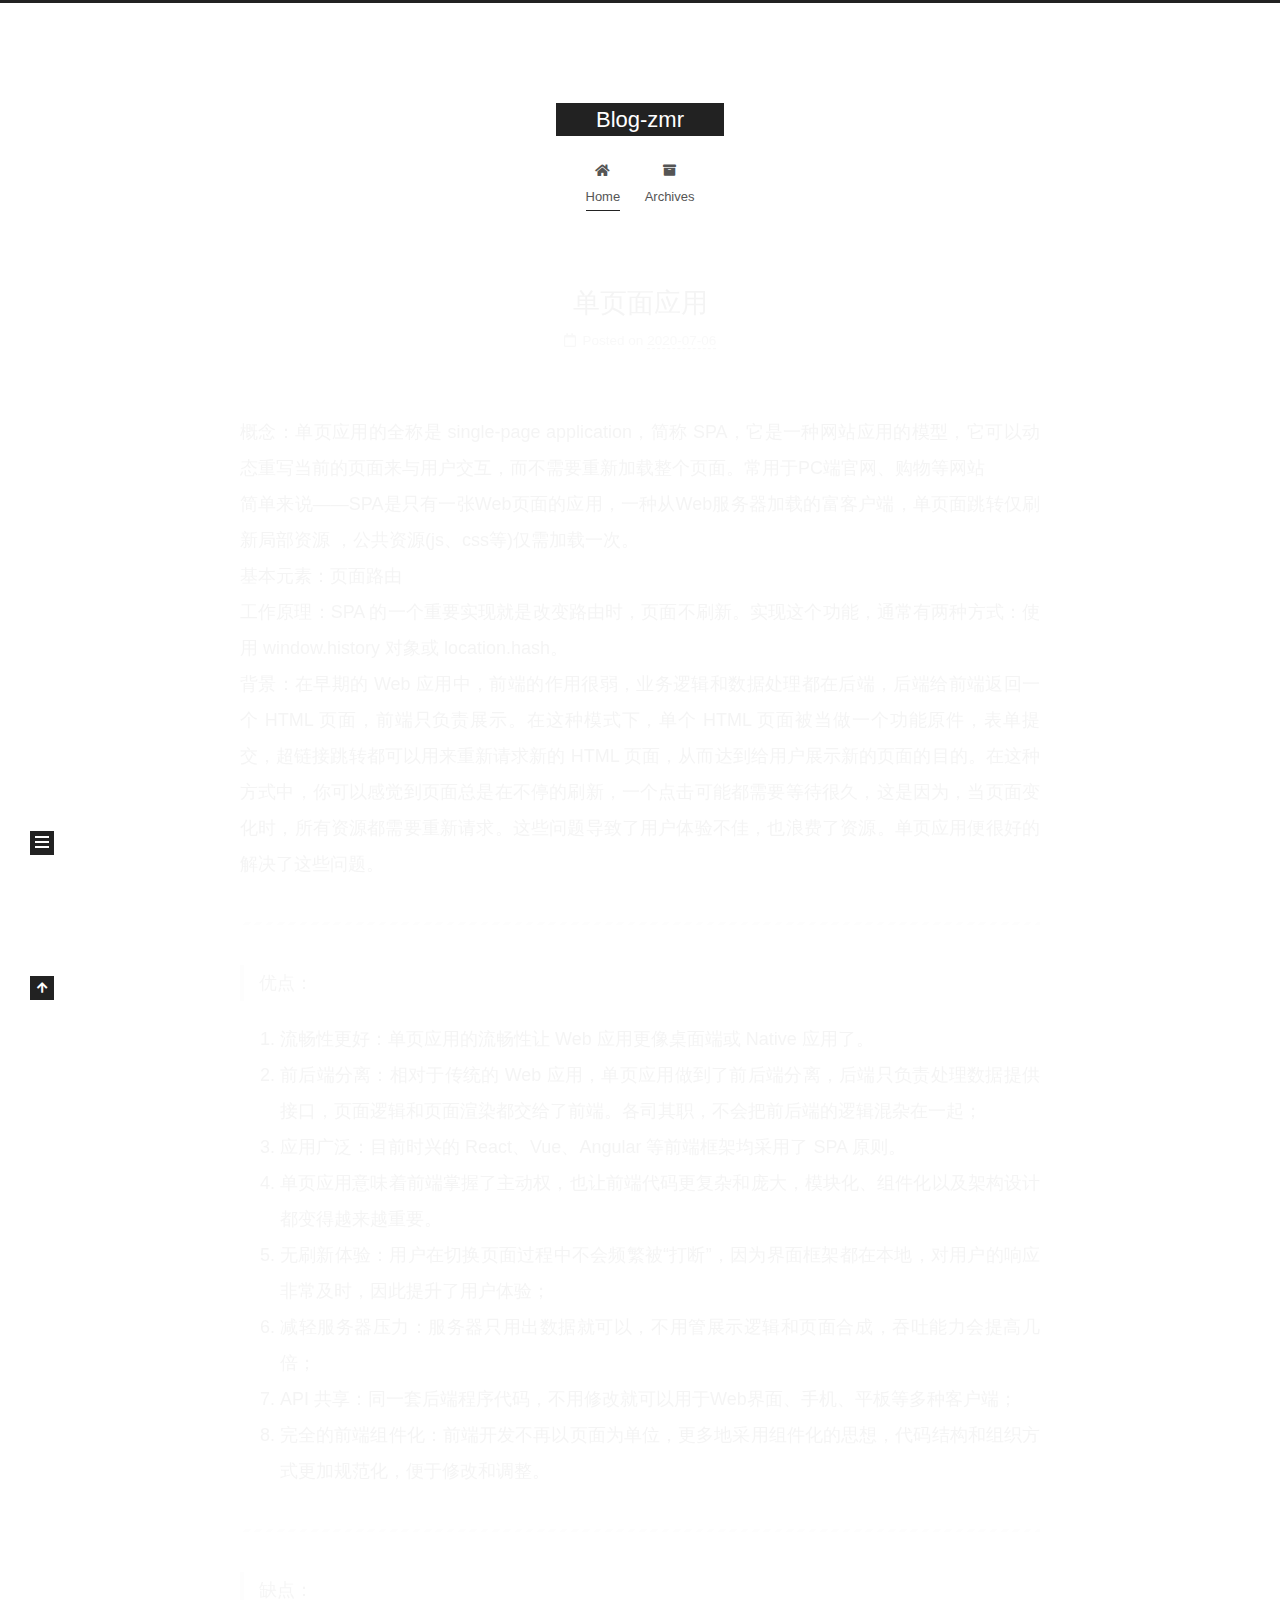
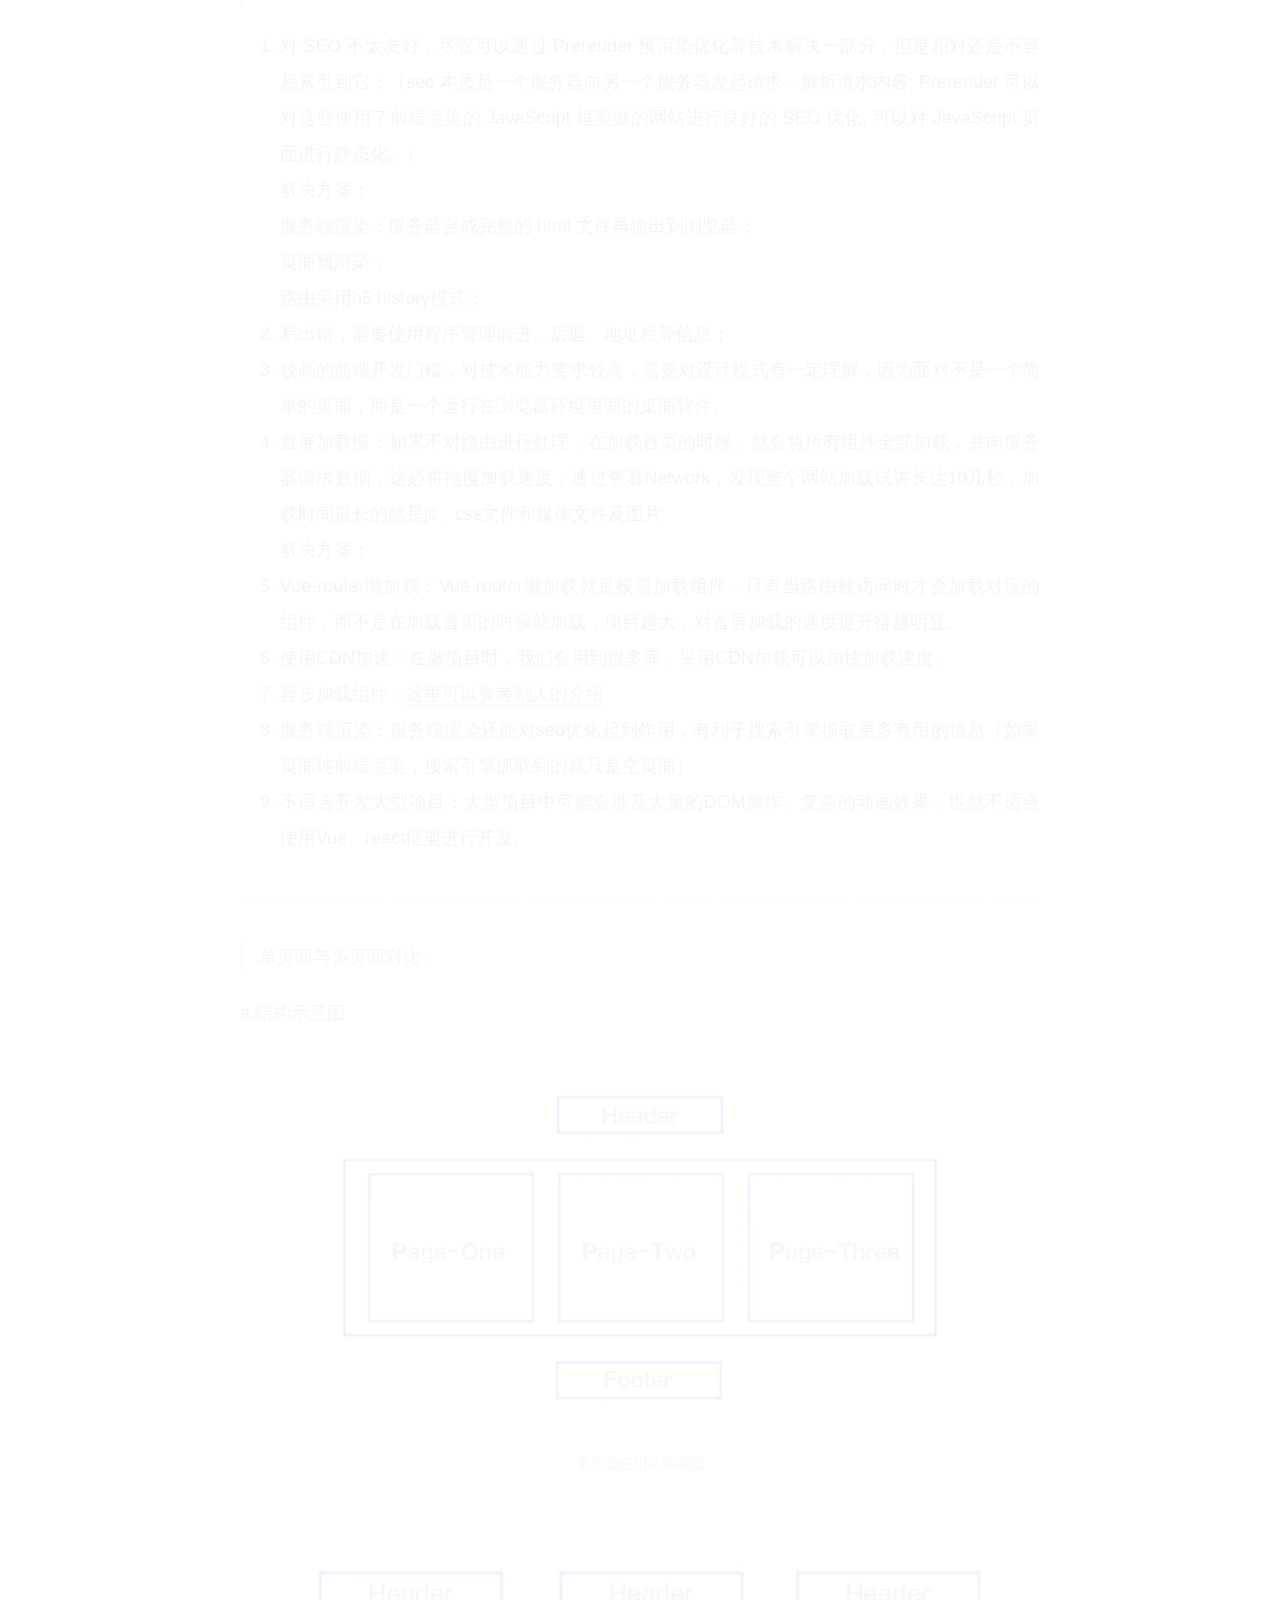
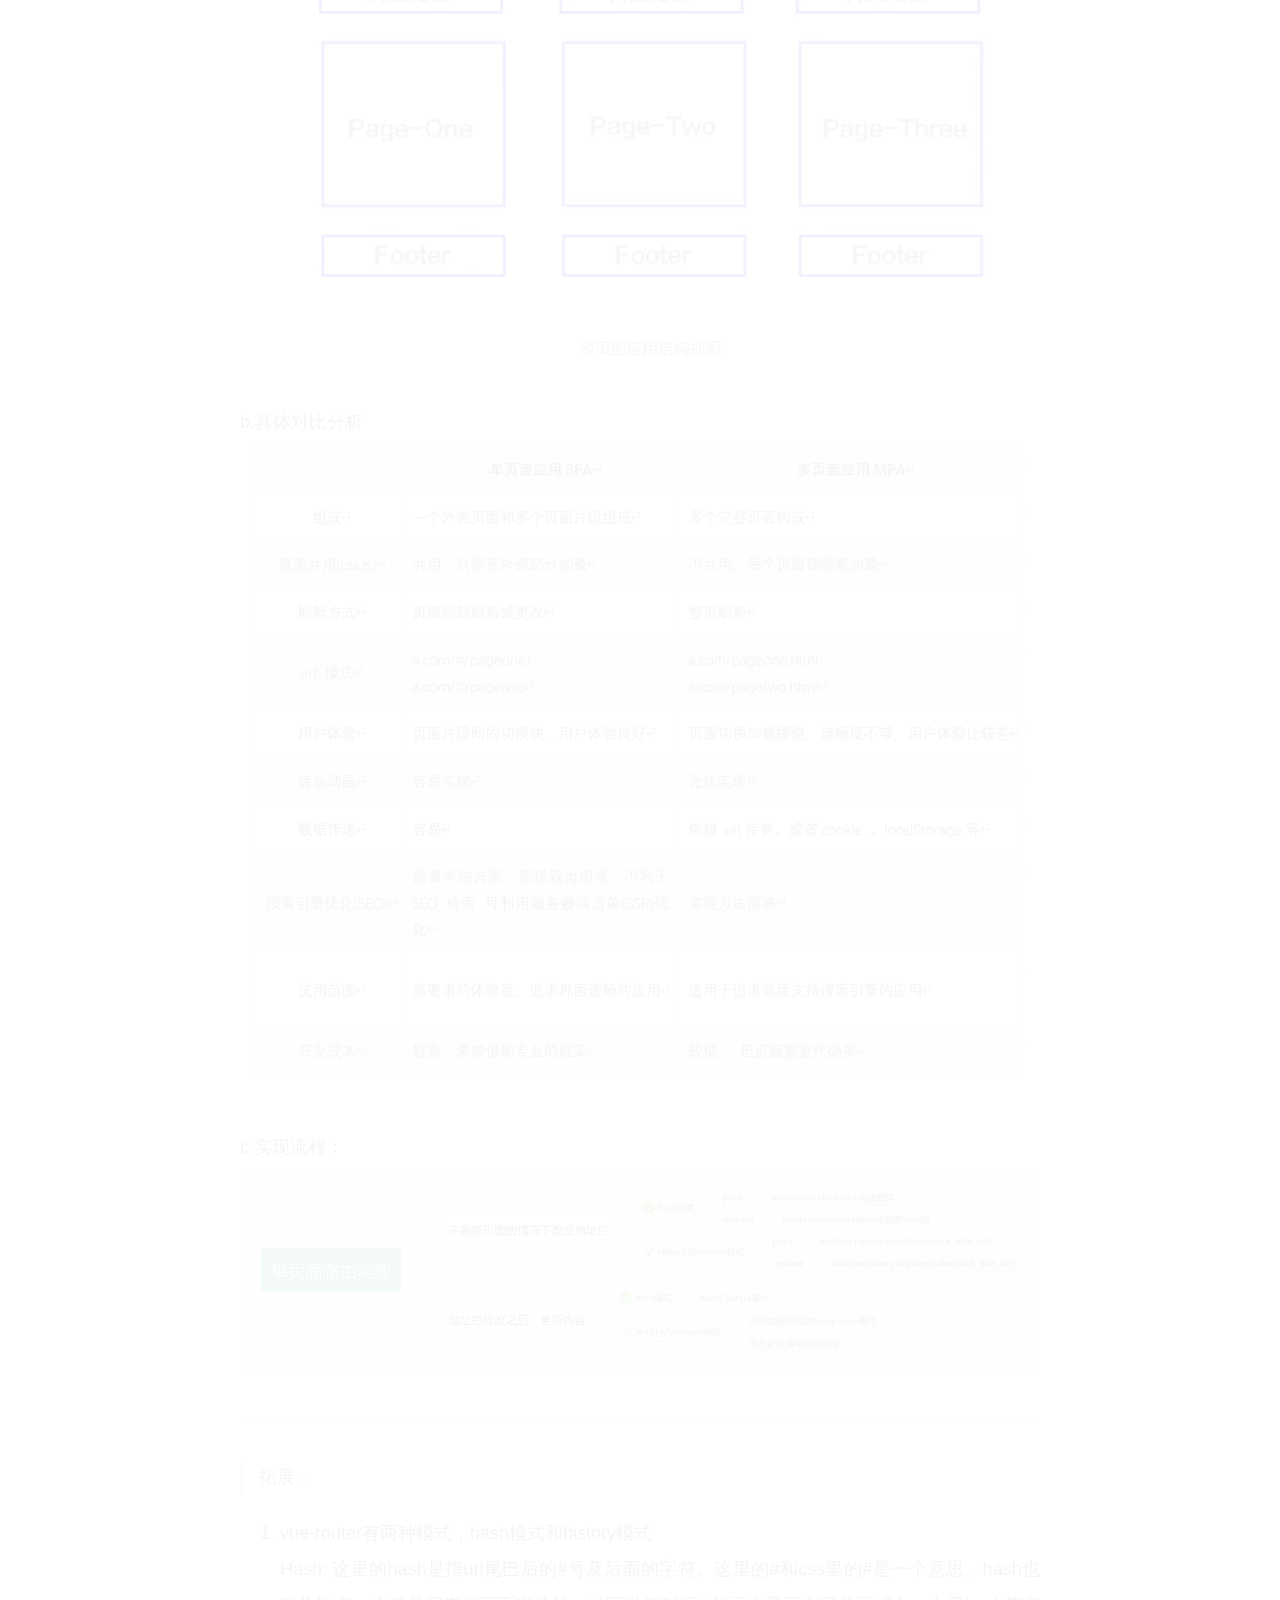
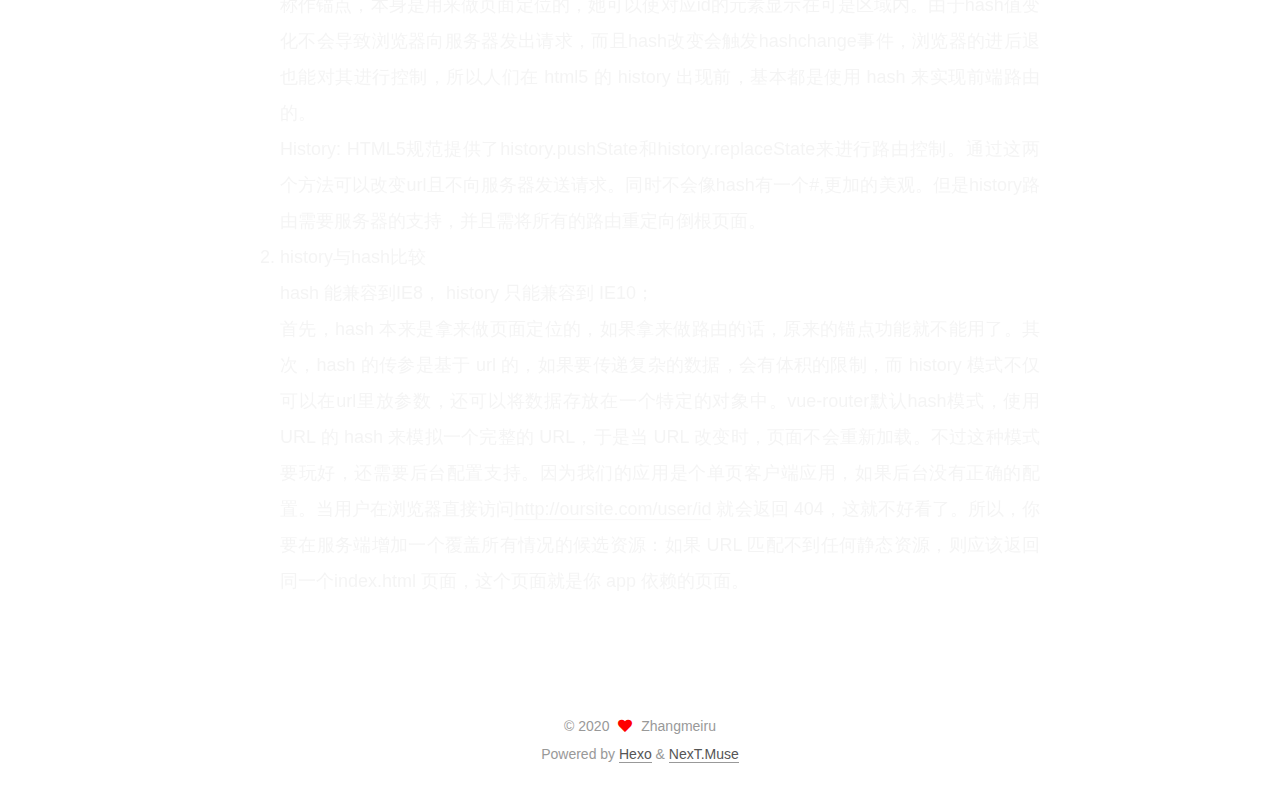
<file: index.html>
<!DOCTYPE html>
<html lang="en">
<head>
  <meta charset="UTF-8">
<meta name="viewport" content="width=device-width, initial-scale=1, maximum-scale=2">
<meta name="theme-color" content="#222">
<meta name="generator" content="Hexo 4.2.1">
  <link rel="apple-touch-icon" sizes="180x180" href="/images/apple-touch-icon-next.png">
  <link rel="icon" type="image/png" sizes="32x32" href="/images/favicon-32x32-next.png">
  <link rel="icon" type="image/png" sizes="16x16" href="/images/favicon-16x16-next.png">
  <link rel="mask-icon" href="/images/logo.svg" color="#222">

<link rel="stylesheet" href="/css/main.css">


<link rel="stylesheet" href="/lib/font-awesome/css/all.min.css">

<script id="hexo-configurations">
    var NexT = window.NexT || {};
    var CONFIG = {"hostname":"yoursite.com","root":"/","scheme":"Muse","version":"7.8.0","exturl":false,"sidebar":{"position":"left","display":"post","padding":18,"offset":12,"onmobile":false},"copycode":{"enable":false,"show_result":false,"style":null},"back2top":{"enable":true,"sidebar":false,"scrollpercent":false},"bookmark":{"enable":false,"color":"#222","save":"auto"},"fancybox":false,"mediumzoom":false,"lazyload":false,"pangu":false,"comments":{"style":"tabs","active":null,"storage":true,"lazyload":false,"nav":null},"algolia":{"hits":{"per_page":10},"labels":{"input_placeholder":"Search for Posts","hits_empty":"We didn't find any results for the search: ${query}","hits_stats":"${hits} results found in ${time} ms"}},"localsearch":{"enable":false,"trigger":"auto","top_n_per_article":1,"unescape":false,"preload":false},"motion":{"enable":true,"async":false,"transition":{"post_block":"fadeIn","post_header":"slideDownIn","post_body":"slideDownIn","coll_header":"slideLeftIn","sidebar":"slideUpIn"}}};
  </script>

  <meta property="og:type" content="website">
<meta property="og:title" content="Blog-zmr">
<meta property="og:url" content="http://yoursite.com/index.html">
<meta property="og:site_name" content="Blog-zmr">
<meta property="og:locale" content="en_US">
<meta property="article:author" content="Zhangmeiru">
<meta name="twitter:card" content="summary">

<link rel="canonical" href="http://yoursite.com/">


<script id="page-configurations">
  // https://hexo.io/docs/variables.html
  CONFIG.page = {
    sidebar: "",
    isHome : true,
    isPost : false,
    lang   : 'en'
  };
</script>

  <title>Blog-zmr</title>
  






  <noscript>
  <style>
  .use-motion .brand,
  .use-motion .menu-item,
  .sidebar-inner,
  .use-motion .post-block,
  .use-motion .pagination,
  .use-motion .comments,
  .use-motion .post-header,
  .use-motion .post-body,
  .use-motion .collection-header { opacity: initial; }

  .use-motion .site-title,
  .use-motion .site-subtitle {
    opacity: initial;
    top: initial;
  }

  .use-motion .logo-line-before i { left: initial; }
  .use-motion .logo-line-after i { right: initial; }
  </style>
</noscript>

</head>

<body itemscope itemtype="http://schema.org/WebPage">
  <div class="container use-motion">
    <div class="headband"></div>

    <header class="header" itemscope itemtype="http://schema.org/WPHeader">
      <div class="header-inner"><div class="site-brand-container">
  <div class="site-nav-toggle">
    <div class="toggle" aria-label="Toggle navigation bar">
      <span class="toggle-line toggle-line-first"></span>
      <span class="toggle-line toggle-line-middle"></span>
      <span class="toggle-line toggle-line-last"></span>
    </div>
  </div>

  <div class="site-meta">

    <a href="/" class="brand" rel="start">
      <span class="logo-line-before"><i></i></span>
      <h1 class="site-title">Blog-zmr</h1>
      <span class="logo-line-after"><i></i></span>
    </a>
  </div>

  <div class="site-nav-right">
    <div class="toggle popup-trigger">
    </div>
  </div>
</div>




<nav class="site-nav">
  <ul id="menu" class="main-menu menu">
        <li class="menu-item menu-item-home">

    <a href="/" rel="section"><i class="fa fa-home fa-fw"></i>Home</a>

  </li>
        <li class="menu-item menu-item-archives">

    <a href="/archives/" rel="section"><i class="fa fa-archive fa-fw"></i>Archives</a>

  </li>
  </ul>
</nav>




</div>
    </header>

    
  <div class="back-to-top">
    <i class="fa fa-arrow-up"></i>
    <span>0%</span>
  </div>


    <main class="main">
      <div class="main-inner">
        <div class="content-wrap">
          

          <div class="content index posts-expand">
            
      
  
  
  <article itemscope itemtype="http://schema.org/Article" class="post-block" lang="en">
    <link itemprop="mainEntityOfPage" href="http://yoursite.com/2020/07/06/%E5%8D%95%E9%A1%B5%E9%9D%A2%E5%BA%94%E7%94%A8/">

    <span hidden itemprop="author" itemscope itemtype="http://schema.org/Person">
      <meta itemprop="image" content="/images/avatar.gif">
      <meta itemprop="name" content="Zhangmeiru">
      <meta itemprop="description" content="">
    </span>

    <span hidden itemprop="publisher" itemscope itemtype="http://schema.org/Organization">
      <meta itemprop="name" content="Blog-zmr">
    </span>
      <header class="post-header">
        <h2 class="post-title" itemprop="name headline">
          
            <a href="/2020/07/06/%E5%8D%95%E9%A1%B5%E9%9D%A2%E5%BA%94%E7%94%A8/" class="post-title-link" itemprop="url">单页面应用</a>
        </h2>

        <div class="post-meta">
            <span class="post-meta-item">
              <span class="post-meta-item-icon">
                <i class="far fa-calendar"></i>
              </span>
              <span class="post-meta-item-text">Posted on</span>
              

              <time title="Created: 2020-07-06 23:14:57 / Modified: 23:55:16" itemprop="dateCreated datePublished" datetime="2020-07-06T23:14:57+08:00">2020-07-06</time>
            </span>

          

        </div>
      </header>

    
    
    
    <div class="post-body" itemprop="articleBody">

      
          <p>概念：单页应用的全称是 single-page application，简称 SPA，它是一种网站应用的模型，它可以动态重写当前的页面来与用户交互，而不需要重新加载整个页面。常用于PC端官网、购物等网站<br>简单来说——SPA是只有一张Web页面的应用，一种从Web服务器加载的富客户端，单页面跳转仅刷新局部资源 ，公共资源(js、css等)仅需加载一次。<br>基本元素：页面路由<br>工作原理：SPA 的一个重要实现就是改变路由时，页面不刷新。实现这个功能，通常有两种方式：使用 window.history 对象或 location.hash。<br>背景：在早期的 Web 应用中，前端的作用很弱，业务逻辑和数据处理都在后端，后端给前端返回一个 HTML 页面，前端只负责展示。在这种模式下，单个 HTML 页面被当做一个功能原件，表单提交，超链接跳转都可以用来重新请求新的 HTML 页面，从而达到给用户展示新的页面的目的。在这种方式中，你可以感觉到页面总是在不停的刷新，一个点击可能都需要等待很久，这是因为，当页面变化时，所有资源都需要重新请求。这些问题导致了用户体验不佳，也浪费了资源。单页应用便很好的解决了这些问题。</p>
<hr>
<blockquote><p>优点：</p>
</blockquote>
<ol>
<li>流畅性更好：单页应用的流畅性让 Web 应用更像桌面端或 Native 应用了。</li>
<li>前后端分离：相对于传统的 Web 应用，单页应用做到了前后端分离，后端只负责处理数据提供接口，页面逻辑和页面渲染都交给了前端。各司其职，不会把前后端的逻辑混杂在一起；</li>
<li>应用广泛：目前时兴的 React、Vue、Angular 等前端框架均采用了 SPA 原则。</li>
<li>单页应用意味着前端掌握了主动权，也让前端代码更复杂和庞大，模块化、组件化以及架构设计都变得越来越重要。</li>
<li>无刷新体验：用户在切换页面过程中不会频繁被“打断”，因为界面框架都在本地，对用户的响应非常及时，因此提升了用户体验；</li>
<li>减轻服务器压力：服务器只用出数据就可以，不用管展示逻辑和页面合成，吞吐能力会提高几倍；</li>
<li>API 共享：同一套后端程序代码，不用修改就可以用于Web界面、手机、平板等多种客户端；</li>
<li>完全的前端组件化：前端开发不再以页面为单位，更多地采用组件化的思想，代码结构和组织方式更加规范化，便于修改和调整。</li>
</ol>
<hr>
<blockquote><p>缺点：</p>
</blockquote>
<ol>
<li>对 SEO 不太友好，尽管可以通过 Prerender 预渲染优化等技术解决一部分，但是相对还是不容易索引到它；（seo 本质是一个服务器向另一个服务器发起请求，解析请求内容; Prerender 可以对这些使用了前端渲染的 JavaScript 框架做的网站进行良好的 SEO 优化, 可以对 JavaScript 页面进行静态化。）<br>解决方案：<br>服务端渲染：服务器合成完整的 html 文件再输出到浏览器；<br>页面预渲染；<br>路由采用h5 history模式；</li>
<li>易出错，需要使用程序管理前进、后退、地址栏等信息；</li>
<li>较高的前端开发门槛，对技术能力要求较高，需要对设计模式有一定理解，因为面对不是一个简单的页面，而是一个运行在浏览器环境里面的桌面软件。</li>
<li>首屏加载慢：如果不对路由进行处理，在加载首页的时候，就会将所有组件全部加载，并向服务器请求数据，这必将拖慢加载速度；通过查看Network，发现整个网站加载试讲长达10几秒，加载时间最长的就是js、css文件和媒体文件及图片<br>解决方案：</li>
<li>Vue-router懒加载：Vue-router懒加载就是按需加载组件，只有当路由被访问时才会加载对应的组件，而不是在加载首页的时候就加载，项目越大，对首屏加载的速度提升得越明显。</li>
<li>使用CDN加速：在做项目时，我们会用到很多库，采用CDN加载可以加快加载速度。</li>
<li>异步加载组件：<a href="https://segmentfault.com/a/1190000012138052" title="[点击跳转]" target="">这里可以参考别人的介绍</a></li>
<li>服务端渲染：服务端渲染还能对seo优化起到作用，有利于搜索引擎抓取更多有用的信息（如果页面纯前端渲染，搜索引擎抓取到的就只是空页面）</li>
<li>不适合开发大型项目：大型项目中可能会涉及大量的DOM操作、复杂的动画效果，也就不适合使用Vue、react框架进行开发。</li>
</ol>
<hr>
<blockquote><p>单页面与多页面对比：</p>
</blockquote>
<p>a.结构示意图</p>
<p><img src="/images/2.png" alt="alt"><br><img src="/images/3.png" alt="alt"></p>
<p>b.具体对比分析<br><img src="/images/5.png" alt="alt"><br>c.实现流程：<br><img src="/images/1.png" alt="alt"></p>
<hr>
<blockquote><p>拓展：</p>
</blockquote>
<ol>
<li>vue-router有两种模式，hash模式和history模式<br>Hash: 这里的hash是指url尾巴后的#号及后面的字符。这里的#和css里的#是一个意思。hash也称作锚点，本身是用来做页面定位的，她可以使对应id的元素显示在可是区域内。由于hash值变化不会导致浏览器向服务器发出请求，而且hash改变会触发hashchange事件，浏览器的进后退也能对其进行控制，所以人们在 html5 的 history 出现前，基本都是使用 hash 来实现前端路由的。<br>History: HTML5规范提供了history.pushState和history.replaceState来进行路由控制。通过这两个方法可以改变url且不向服务器发送请求。同时不会像hash有一个#,更加的美观。但是history路由需要服务器的支持，并且需将所有的路由重定向倒根页面。</li>
<li>history与hash比较<br>hash 能兼容到IE8， history 只能兼容到 IE10；<br>首先，hash 本来是拿来做页面定位的，如果拿来做路由的话，原来的锚点功能就不能用了。其次，hash 的传参是基于 url 的，如果要传递复杂的数据，会有体积的限制，而 history 模式不仅可以在url里放参数，还可以将数据存放在一个特定的对象中。vue-router默认hash模式，使用 URL 的 hash 来模拟一个完整的 URL，于是当 URL 改变时，页面不会重新加载。不过这种模式要玩好，还需要后台配置支持。因为我们的应用是个单页客户端应用，如果后台没有正确的配置。当用户在浏览器直接访问<a href="http://oursite.com/user/id" target="_blank" rel="noopener">http://oursite.com/user/id</a> 就会返回 404，这就不好看了。所以，你要在服务端增加一个覆盖所有情况的候选资源：如果 URL 匹配不到任何静态资源，则应该返回同一个index.html 页面，这个页面就是你 app 依赖的页面。</li>
</ol>

      
    </div>

    
    
    
      <footer class="post-footer">
        <div class="post-eof"></div>
      </footer>
  </article>
  
  
  


  



          </div>
          

<script>
  window.addEventListener('tabs:register', () => {
    let { activeClass } = CONFIG.comments;
    if (CONFIG.comments.storage) {
      activeClass = localStorage.getItem('comments_active') || activeClass;
    }
    if (activeClass) {
      let activeTab = document.querySelector(`a[href="#comment-${activeClass}"]`);
      if (activeTab) {
        activeTab.click();
      }
    }
  });
  if (CONFIG.comments.storage) {
    window.addEventListener('tabs:click', event => {
      if (!event.target.matches('.tabs-comment .tab-content .tab-pane')) return;
      let commentClass = event.target.classList[1];
      localStorage.setItem('comments_active', commentClass);
    });
  }
</script>

        </div>
          
  
  <div class="toggle sidebar-toggle">
    <span class="toggle-line toggle-line-first"></span>
    <span class="toggle-line toggle-line-middle"></span>
    <span class="toggle-line toggle-line-last"></span>
  </div>

  <aside class="sidebar">
    <div class="sidebar-inner">

      <ul class="sidebar-nav motion-element">
        <li class="sidebar-nav-toc">
          Table of Contents
        </li>
        <li class="sidebar-nav-overview">
          Overview
        </li>
      </ul>

      <!--noindex-->
      <div class="post-toc-wrap sidebar-panel">
      </div>
      <!--/noindex-->

      <div class="site-overview-wrap sidebar-panel">
        <div class="site-author motion-element" itemprop="author" itemscope itemtype="http://schema.org/Person">
  <p class="site-author-name" itemprop="name">Zhangmeiru</p>
  <div class="site-description" itemprop="description"></div>
</div>
<div class="site-state-wrap motion-element">
  <nav class="site-state">
      <div class="site-state-item site-state-posts">
          <a href="/archives/">
        
          <span class="site-state-item-count">1</span>
          <span class="site-state-item-name">posts</span>
        </a>
      </div>
  </nav>
</div>



      </div>

    </div>
  </aside>
  <div id="sidebar-dimmer"></div>


      </div>
    </main>

    <footer class="footer">
      <div class="footer-inner">
        

        

<div class="copyright">
  
  &copy; 
  <span itemprop="copyrightYear">2020</span>
  <span class="with-love">
    <i class="fa fa-heart"></i>
  </span>
  <span class="author" itemprop="copyrightHolder">Zhangmeiru</span>
</div>
  <div class="powered-by">Powered by <a href="https://hexo.io/" class="theme-link" rel="noopener" target="_blank">Hexo</a> & <a href="https://muse.theme-next.org/" class="theme-link" rel="noopener" target="_blank">NexT.Muse</a>
  </div>

        








      </div>
    </footer>
  </div>

  
  <script src="/lib/anime.min.js"></script>
  <script src="/lib/velocity/velocity.min.js"></script>
  <script src="/lib/velocity/velocity.ui.min.js"></script>

<script src="/js/utils.js"></script>

<script src="/js/motion.js"></script>


<script src="/js/schemes/muse.js"></script>


<script src="/js/next-boot.js"></script>




  















  

  

</body>
</html>
</file>
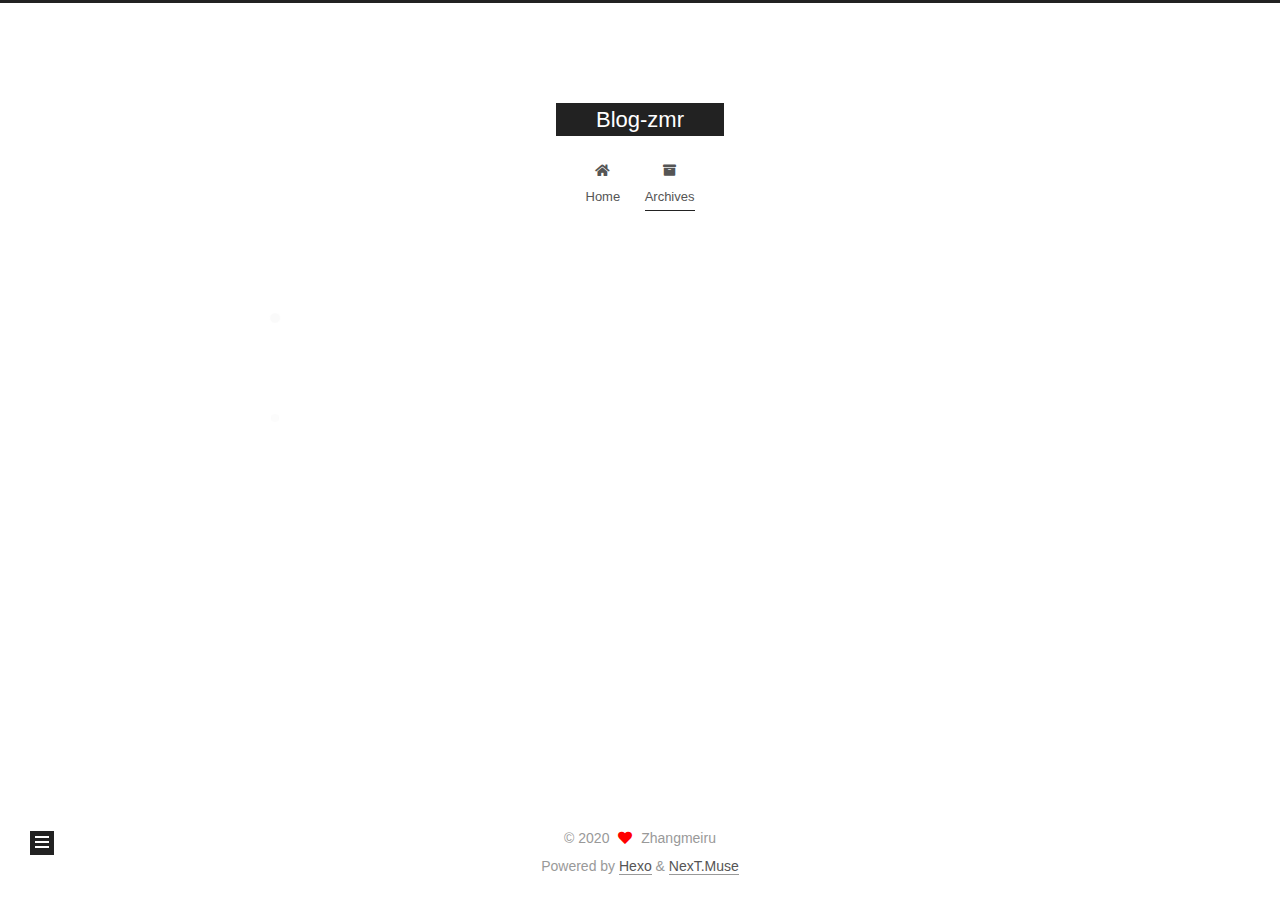
<file: archives/index.html>
<!DOCTYPE html>
<html lang="en">
<head>
  <meta charset="UTF-8">
<meta name="viewport" content="width=device-width, initial-scale=1, maximum-scale=2">
<meta name="theme-color" content="#222">
<meta name="generator" content="Hexo 4.2.1">
  <link rel="apple-touch-icon" sizes="180x180" href="/images/apple-touch-icon-next.png">
  <link rel="icon" type="image/png" sizes="32x32" href="/images/favicon-32x32-next.png">
  <link rel="icon" type="image/png" sizes="16x16" href="/images/favicon-16x16-next.png">
  <link rel="mask-icon" href="/images/logo.svg" color="#222">

<link rel="stylesheet" href="/css/main.css">


<link rel="stylesheet" href="/lib/font-awesome/css/all.min.css">

<script id="hexo-configurations">
    var NexT = window.NexT || {};
    var CONFIG = {"hostname":"yoursite.com","root":"/","scheme":"Muse","version":"7.8.0","exturl":false,"sidebar":{"position":"left","display":"post","padding":18,"offset":12,"onmobile":false},"copycode":{"enable":false,"show_result":false,"style":null},"back2top":{"enable":true,"sidebar":false,"scrollpercent":false},"bookmark":{"enable":false,"color":"#222","save":"auto"},"fancybox":false,"mediumzoom":false,"lazyload":false,"pangu":false,"comments":{"style":"tabs","active":null,"storage":true,"lazyload":false,"nav":null},"algolia":{"hits":{"per_page":10},"labels":{"input_placeholder":"Search for Posts","hits_empty":"We didn't find any results for the search: ${query}","hits_stats":"${hits} results found in ${time} ms"}},"localsearch":{"enable":false,"trigger":"auto","top_n_per_article":1,"unescape":false,"preload":false},"motion":{"enable":true,"async":false,"transition":{"post_block":"fadeIn","post_header":"slideDownIn","post_body":"slideDownIn","coll_header":"slideLeftIn","sidebar":"slideUpIn"}}};
  </script>

  <meta property="og:type" content="website">
<meta property="og:title" content="Blog-zmr">
<meta property="og:url" content="http://yoursite.com/archives/index.html">
<meta property="og:site_name" content="Blog-zmr">
<meta property="og:locale" content="en_US">
<meta property="article:author" content="Zhangmeiru">
<meta name="twitter:card" content="summary">

<link rel="canonical" href="http://yoursite.com/archives/">


<script id="page-configurations">
  // https://hexo.io/docs/variables.html
  CONFIG.page = {
    sidebar: "",
    isHome : false,
    isPost : false,
    lang   : 'en'
  };
</script>

  <title>Archive | Blog-zmr</title>
  






  <noscript>
  <style>
  .use-motion .brand,
  .use-motion .menu-item,
  .sidebar-inner,
  .use-motion .post-block,
  .use-motion .pagination,
  .use-motion .comments,
  .use-motion .post-header,
  .use-motion .post-body,
  .use-motion .collection-header { opacity: initial; }

  .use-motion .site-title,
  .use-motion .site-subtitle {
    opacity: initial;
    top: initial;
  }

  .use-motion .logo-line-before i { left: initial; }
  .use-motion .logo-line-after i { right: initial; }
  </style>
</noscript>

</head>

<body itemscope itemtype="http://schema.org/WebPage">
  <div class="container use-motion">
    <div class="headband"></div>

    <header class="header" itemscope itemtype="http://schema.org/WPHeader">
      <div class="header-inner"><div class="site-brand-container">
  <div class="site-nav-toggle">
    <div class="toggle" aria-label="Toggle navigation bar">
      <span class="toggle-line toggle-line-first"></span>
      <span class="toggle-line toggle-line-middle"></span>
      <span class="toggle-line toggle-line-last"></span>
    </div>
  </div>

  <div class="site-meta">

    <a href="/" class="brand" rel="start">
      <span class="logo-line-before"><i></i></span>
      <h1 class="site-title">Blog-zmr</h1>
      <span class="logo-line-after"><i></i></span>
    </a>
  </div>

  <div class="site-nav-right">
    <div class="toggle popup-trigger">
    </div>
  </div>
</div>




<nav class="site-nav">
  <ul id="menu" class="main-menu menu">
        <li class="menu-item menu-item-home">

    <a href="/" rel="section"><i class="fa fa-home fa-fw"></i>Home</a>

  </li>
        <li class="menu-item menu-item-archives">

    <a href="/archives/" rel="section"><i class="fa fa-archive fa-fw"></i>Archives</a>

  </li>
  </ul>
</nav>




</div>
    </header>

    
  <div class="back-to-top">
    <i class="fa fa-arrow-up"></i>
    <span>0%</span>
  </div>


    <main class="main">
      <div class="main-inner">
        <div class="content-wrap">
          

          <div class="content archive">
            

  
  
  
  <div class="post-block">
    <div class="posts-collapse">
      <div class="collection-title">
        <span class="collection-header">Um..! 1 post. Keep on posting.</span>
      </div>

      
    <div class="collection-year">
      <span class="collection-header">2020</span>
    </div>

  <article itemscope itemtype="http://schema.org/Article">
    <header class="post-header">

      <div class="post-meta">
        <time itemprop="dateCreated"
              datetime="2020-07-06T23:14:57+08:00"
              content="2020-07-06">
          07-06
        </time>
      </div>

      <div class="post-title">
          <a class="post-title-link" href="/2020/07/06/%E5%8D%95%E9%A1%B5%E9%9D%A2%E5%BA%94%E7%94%A8/" itemprop="url">
            <span itemprop="name">单页面应用</span>
          </a>
      </div>

    </header>
  </article>


    </div>
  </div>
  
  
  

  



          </div>
          

<script>
  window.addEventListener('tabs:register', () => {
    let { activeClass } = CONFIG.comments;
    if (CONFIG.comments.storage) {
      activeClass = localStorage.getItem('comments_active') || activeClass;
    }
    if (activeClass) {
      let activeTab = document.querySelector(`a[href="#comment-${activeClass}"]`);
      if (activeTab) {
        activeTab.click();
      }
    }
  });
  if (CONFIG.comments.storage) {
    window.addEventListener('tabs:click', event => {
      if (!event.target.matches('.tabs-comment .tab-content .tab-pane')) return;
      let commentClass = event.target.classList[1];
      localStorage.setItem('comments_active', commentClass);
    });
  }
</script>

        </div>
          
  
  <div class="toggle sidebar-toggle">
    <span class="toggle-line toggle-line-first"></span>
    <span class="toggle-line toggle-line-middle"></span>
    <span class="toggle-line toggle-line-last"></span>
  </div>

  <aside class="sidebar">
    <div class="sidebar-inner">

      <ul class="sidebar-nav motion-element">
        <li class="sidebar-nav-toc">
          Table of Contents
        </li>
        <li class="sidebar-nav-overview">
          Overview
        </li>
      </ul>

      <!--noindex-->
      <div class="post-toc-wrap sidebar-panel">
      </div>
      <!--/noindex-->

      <div class="site-overview-wrap sidebar-panel">
        <div class="site-author motion-element" itemprop="author" itemscope itemtype="http://schema.org/Person">
  <p class="site-author-name" itemprop="name">Zhangmeiru</p>
  <div class="site-description" itemprop="description"></div>
</div>
<div class="site-state-wrap motion-element">
  <nav class="site-state">
      <div class="site-state-item site-state-posts">
          <a href="/archives/">
        
          <span class="site-state-item-count">1</span>
          <span class="site-state-item-name">posts</span>
        </a>
      </div>
  </nav>
</div>



      </div>

    </div>
  </aside>
  <div id="sidebar-dimmer"></div>


      </div>
    </main>

    <footer class="footer">
      <div class="footer-inner">
        

        

<div class="copyright">
  
  &copy; 
  <span itemprop="copyrightYear">2020</span>
  <span class="with-love">
    <i class="fa fa-heart"></i>
  </span>
  <span class="author" itemprop="copyrightHolder">Zhangmeiru</span>
</div>
  <div class="powered-by">Powered by <a href="https://hexo.io/" class="theme-link" rel="noopener" target="_blank">Hexo</a> & <a href="https://muse.theme-next.org/" class="theme-link" rel="noopener" target="_blank">NexT.Muse</a>
  </div>

        








      </div>
    </footer>
  </div>

  
  <script src="/lib/anime.min.js"></script>
  <script src="/lib/velocity/velocity.min.js"></script>
  <script src="/lib/velocity/velocity.ui.min.js"></script>

<script src="/js/utils.js"></script>

<script src="/js/motion.js"></script>


<script src="/js/schemes/muse.js"></script>


<script src="/js/next-boot.js"></script>




  















  

  

</body>
</html>
</file>
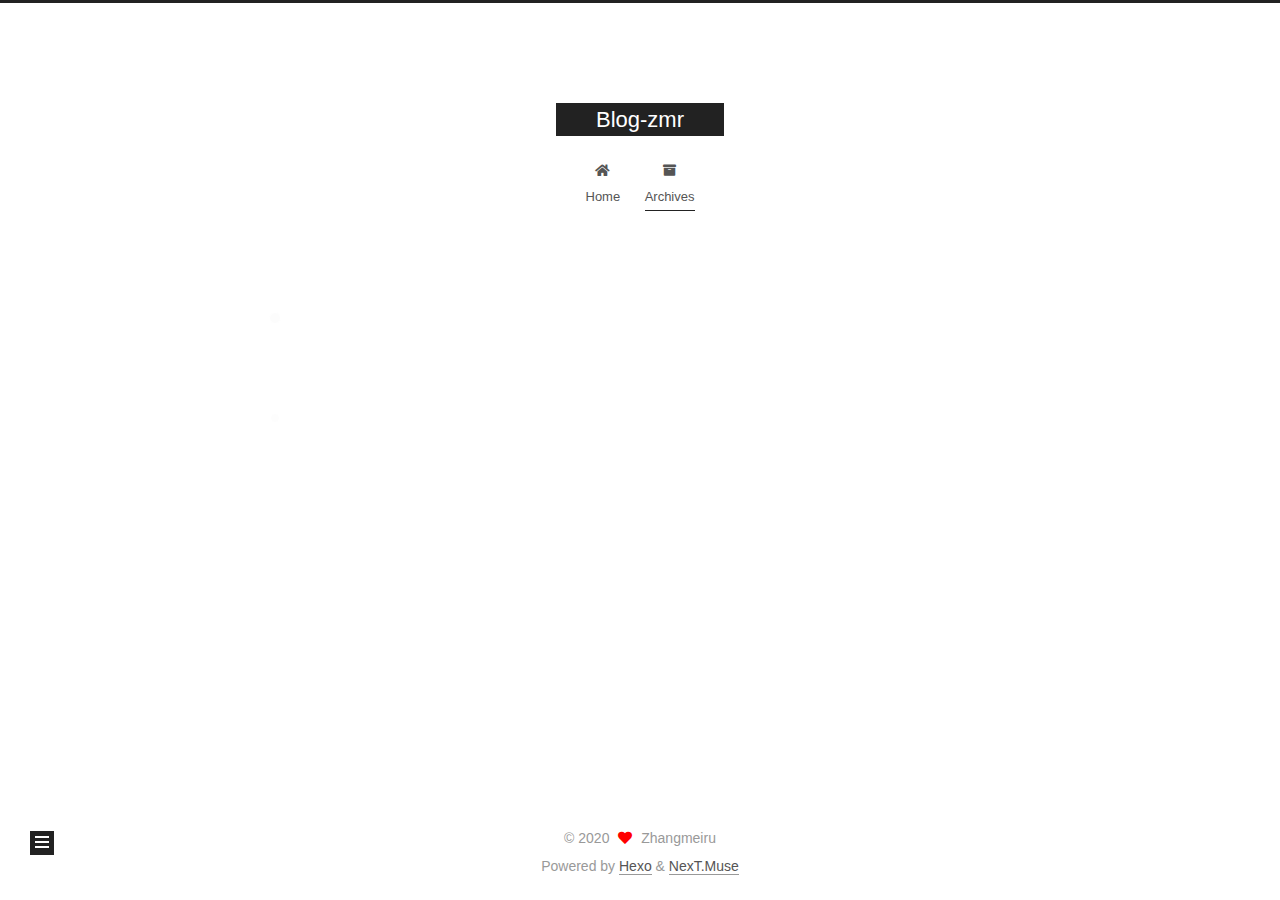
<file: archives/2020/index.html>
<!DOCTYPE html>
<html lang="en">
<head>
  <meta charset="UTF-8">
<meta name="viewport" content="width=device-width, initial-scale=1, maximum-scale=2">
<meta name="theme-color" content="#222">
<meta name="generator" content="Hexo 4.2.1">
  <link rel="apple-touch-icon" sizes="180x180" href="/images/apple-touch-icon-next.png">
  <link rel="icon" type="image/png" sizes="32x32" href="/images/favicon-32x32-next.png">
  <link rel="icon" type="image/png" sizes="16x16" href="/images/favicon-16x16-next.png">
  <link rel="mask-icon" href="/images/logo.svg" color="#222">

<link rel="stylesheet" href="/css/main.css">


<link rel="stylesheet" href="/lib/font-awesome/css/all.min.css">

<script id="hexo-configurations">
    var NexT = window.NexT || {};
    var CONFIG = {"hostname":"yoursite.com","root":"/","scheme":"Muse","version":"7.8.0","exturl":false,"sidebar":{"position":"left","display":"post","padding":18,"offset":12,"onmobile":false},"copycode":{"enable":false,"show_result":false,"style":null},"back2top":{"enable":true,"sidebar":false,"scrollpercent":false},"bookmark":{"enable":false,"color":"#222","save":"auto"},"fancybox":false,"mediumzoom":false,"lazyload":false,"pangu":false,"comments":{"style":"tabs","active":null,"storage":true,"lazyload":false,"nav":null},"algolia":{"hits":{"per_page":10},"labels":{"input_placeholder":"Search for Posts","hits_empty":"We didn't find any results for the search: ${query}","hits_stats":"${hits} results found in ${time} ms"}},"localsearch":{"enable":false,"trigger":"auto","top_n_per_article":1,"unescape":false,"preload":false},"motion":{"enable":true,"async":false,"transition":{"post_block":"fadeIn","post_header":"slideDownIn","post_body":"slideDownIn","coll_header":"slideLeftIn","sidebar":"slideUpIn"}}};
  </script>

  <meta property="og:type" content="website">
<meta property="og:title" content="Blog-zmr">
<meta property="og:url" content="http://yoursite.com/archives/2020/index.html">
<meta property="og:site_name" content="Blog-zmr">
<meta property="og:locale" content="en_US">
<meta property="article:author" content="Zhangmeiru">
<meta name="twitter:card" content="summary">

<link rel="canonical" href="http://yoursite.com/archives/2020/">


<script id="page-configurations">
  // https://hexo.io/docs/variables.html
  CONFIG.page = {
    sidebar: "",
    isHome : false,
    isPost : false,
    lang   : 'en'
  };
</script>

  <title>Archive | Blog-zmr</title>
  






  <noscript>
  <style>
  .use-motion .brand,
  .use-motion .menu-item,
  .sidebar-inner,
  .use-motion .post-block,
  .use-motion .pagination,
  .use-motion .comments,
  .use-motion .post-header,
  .use-motion .post-body,
  .use-motion .collection-header { opacity: initial; }

  .use-motion .site-title,
  .use-motion .site-subtitle {
    opacity: initial;
    top: initial;
  }

  .use-motion .logo-line-before i { left: initial; }
  .use-motion .logo-line-after i { right: initial; }
  </style>
</noscript>

</head>

<body itemscope itemtype="http://schema.org/WebPage">
  <div class="container use-motion">
    <div class="headband"></div>

    <header class="header" itemscope itemtype="http://schema.org/WPHeader">
      <div class="header-inner"><div class="site-brand-container">
  <div class="site-nav-toggle">
    <div class="toggle" aria-label="Toggle navigation bar">
      <span class="toggle-line toggle-line-first"></span>
      <span class="toggle-line toggle-line-middle"></span>
      <span class="toggle-line toggle-line-last"></span>
    </div>
  </div>

  <div class="site-meta">

    <a href="/" class="brand" rel="start">
      <span class="logo-line-before"><i></i></span>
      <h1 class="site-title">Blog-zmr</h1>
      <span class="logo-line-after"><i></i></span>
    </a>
  </div>

  <div class="site-nav-right">
    <div class="toggle popup-trigger">
    </div>
  </div>
</div>




<nav class="site-nav">
  <ul id="menu" class="main-menu menu">
        <li class="menu-item menu-item-home">

    <a href="/" rel="section"><i class="fa fa-home fa-fw"></i>Home</a>

  </li>
        <li class="menu-item menu-item-archives">

    <a href="/archives/" rel="section"><i class="fa fa-archive fa-fw"></i>Archives</a>

  </li>
  </ul>
</nav>




</div>
    </header>

    
  <div class="back-to-top">
    <i class="fa fa-arrow-up"></i>
    <span>0%</span>
  </div>


    <main class="main">
      <div class="main-inner">
        <div class="content-wrap">
          

          <div class="content archive">
            

  
  
  
  <div class="post-block">
    <div class="posts-collapse">
      <div class="collection-title">
        <span class="collection-header">Um..! 1 post. Keep on posting.</span>
      </div>

      
    <div class="collection-year">
      <span class="collection-header">2020</span>
    </div>

  <article itemscope itemtype="http://schema.org/Article">
    <header class="post-header">

      <div class="post-meta">
        <time itemprop="dateCreated"
              datetime="2020-07-06T23:14:57+08:00"
              content="2020-07-06">
          07-06
        </time>
      </div>

      <div class="post-title">
          <a class="post-title-link" href="/2020/07/06/%E5%8D%95%E9%A1%B5%E9%9D%A2%E5%BA%94%E7%94%A8/" itemprop="url">
            <span itemprop="name">单页面应用</span>
          </a>
      </div>

    </header>
  </article>


    </div>
  </div>
  
  
  

  



          </div>
          

<script>
  window.addEventListener('tabs:register', () => {
    let { activeClass } = CONFIG.comments;
    if (CONFIG.comments.storage) {
      activeClass = localStorage.getItem('comments_active') || activeClass;
    }
    if (activeClass) {
      let activeTab = document.querySelector(`a[href="#comment-${activeClass}"]`);
      if (activeTab) {
        activeTab.click();
      }
    }
  });
  if (CONFIG.comments.storage) {
    window.addEventListener('tabs:click', event => {
      if (!event.target.matches('.tabs-comment .tab-content .tab-pane')) return;
      let commentClass = event.target.classList[1];
      localStorage.setItem('comments_active', commentClass);
    });
  }
</script>

        </div>
          
  
  <div class="toggle sidebar-toggle">
    <span class="toggle-line toggle-line-first"></span>
    <span class="toggle-line toggle-line-middle"></span>
    <span class="toggle-line toggle-line-last"></span>
  </div>

  <aside class="sidebar">
    <div class="sidebar-inner">

      <ul class="sidebar-nav motion-element">
        <li class="sidebar-nav-toc">
          Table of Contents
        </li>
        <li class="sidebar-nav-overview">
          Overview
        </li>
      </ul>

      <!--noindex-->
      <div class="post-toc-wrap sidebar-panel">
      </div>
      <!--/noindex-->

      <div class="site-overview-wrap sidebar-panel">
        <div class="site-author motion-element" itemprop="author" itemscope itemtype="http://schema.org/Person">
  <p class="site-author-name" itemprop="name">Zhangmeiru</p>
  <div class="site-description" itemprop="description"></div>
</div>
<div class="site-state-wrap motion-element">
  <nav class="site-state">
      <div class="site-state-item site-state-posts">
          <a href="/archives/">
        
          <span class="site-state-item-count">1</span>
          <span class="site-state-item-name">posts</span>
        </a>
      </div>
  </nav>
</div>



      </div>

    </div>
  </aside>
  <div id="sidebar-dimmer"></div>


      </div>
    </main>

    <footer class="footer">
      <div class="footer-inner">
        

        

<div class="copyright">
  
  &copy; 
  <span itemprop="copyrightYear">2020</span>
  <span class="with-love">
    <i class="fa fa-heart"></i>
  </span>
  <span class="author" itemprop="copyrightHolder">Zhangmeiru</span>
</div>
  <div class="powered-by">Powered by <a href="https://hexo.io/" class="theme-link" rel="noopener" target="_blank">Hexo</a> & <a href="https://muse.theme-next.org/" class="theme-link" rel="noopener" target="_blank">NexT.Muse</a>
  </div>

        








      </div>
    </footer>
  </div>

  
  <script src="/lib/anime.min.js"></script>
  <script src="/lib/velocity/velocity.min.js"></script>
  <script src="/lib/velocity/velocity.ui.min.js"></script>

<script src="/js/utils.js"></script>

<script src="/js/motion.js"></script>


<script src="/js/schemes/muse.js"></script>


<script src="/js/next-boot.js"></script>




  















  

  

</body>
</html>
</file>
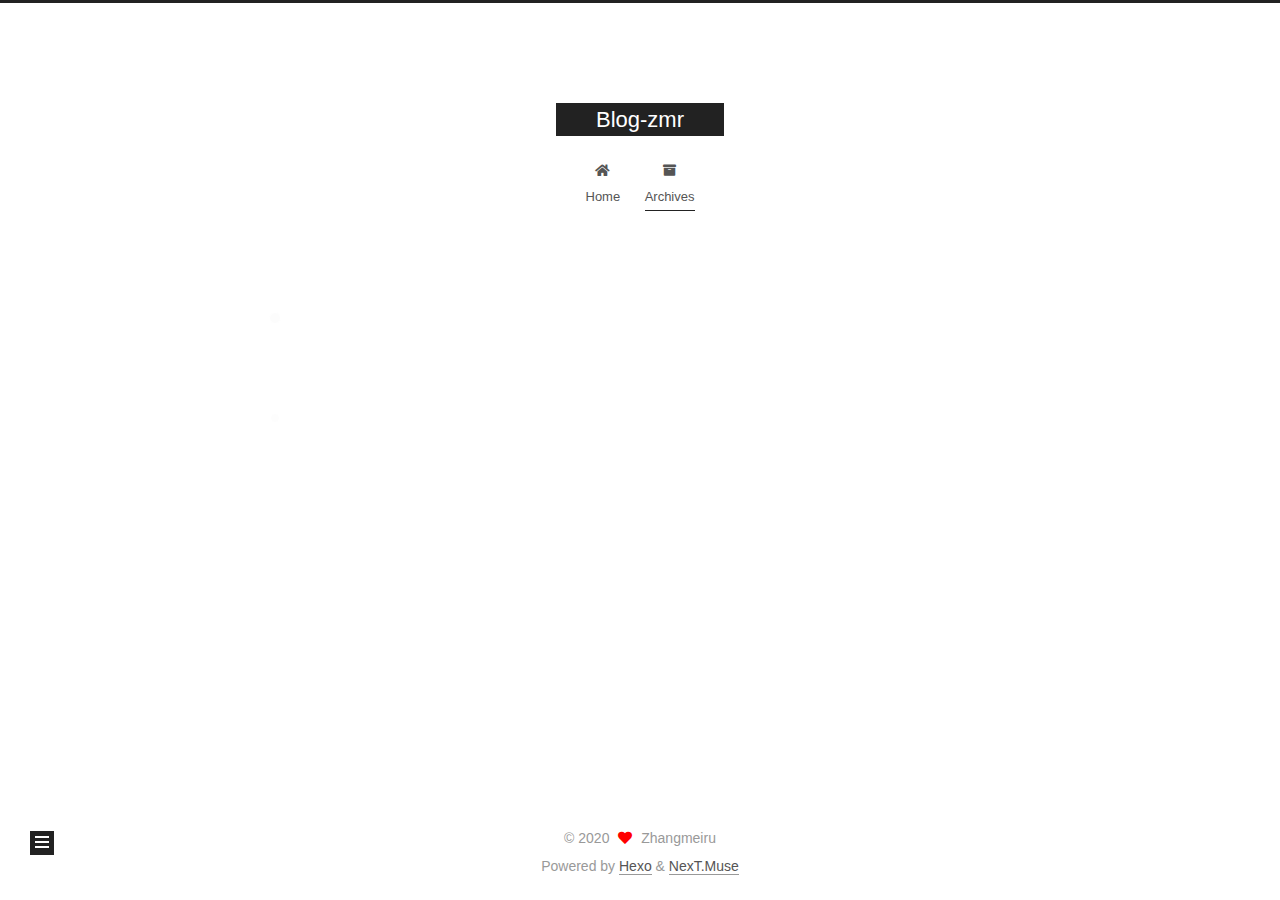
<file: archives/2020/07/index.html>
<!DOCTYPE html>
<html lang="en">
<head>
  <meta charset="UTF-8">
<meta name="viewport" content="width=device-width, initial-scale=1, maximum-scale=2">
<meta name="theme-color" content="#222">
<meta name="generator" content="Hexo 4.2.1">
  <link rel="apple-touch-icon" sizes="180x180" href="/images/apple-touch-icon-next.png">
  <link rel="icon" type="image/png" sizes="32x32" href="/images/favicon-32x32-next.png">
  <link rel="icon" type="image/png" sizes="16x16" href="/images/favicon-16x16-next.png">
  <link rel="mask-icon" href="/images/logo.svg" color="#222">

<link rel="stylesheet" href="/css/main.css">


<link rel="stylesheet" href="/lib/font-awesome/css/all.min.css">

<script id="hexo-configurations">
    var NexT = window.NexT || {};
    var CONFIG = {"hostname":"yoursite.com","root":"/","scheme":"Muse","version":"7.8.0","exturl":false,"sidebar":{"position":"left","display":"post","padding":18,"offset":12,"onmobile":false},"copycode":{"enable":false,"show_result":false,"style":null},"back2top":{"enable":true,"sidebar":false,"scrollpercent":false},"bookmark":{"enable":false,"color":"#222","save":"auto"},"fancybox":false,"mediumzoom":false,"lazyload":false,"pangu":false,"comments":{"style":"tabs","active":null,"storage":true,"lazyload":false,"nav":null},"algolia":{"hits":{"per_page":10},"labels":{"input_placeholder":"Search for Posts","hits_empty":"We didn't find any results for the search: ${query}","hits_stats":"${hits} results found in ${time} ms"}},"localsearch":{"enable":false,"trigger":"auto","top_n_per_article":1,"unescape":false,"preload":false},"motion":{"enable":true,"async":false,"transition":{"post_block":"fadeIn","post_header":"slideDownIn","post_body":"slideDownIn","coll_header":"slideLeftIn","sidebar":"slideUpIn"}}};
  </script>

  <meta property="og:type" content="website">
<meta property="og:title" content="Blog-zmr">
<meta property="og:url" content="http://yoursite.com/archives/2020/07/index.html">
<meta property="og:site_name" content="Blog-zmr">
<meta property="og:locale" content="en_US">
<meta property="article:author" content="Zhangmeiru">
<meta name="twitter:card" content="summary">

<link rel="canonical" href="http://yoursite.com/archives/2020/07/">


<script id="page-configurations">
  // https://hexo.io/docs/variables.html
  CONFIG.page = {
    sidebar: "",
    isHome : false,
    isPost : false,
    lang   : 'en'
  };
</script>

  <title>Archive | Blog-zmr</title>
  






  <noscript>
  <style>
  .use-motion .brand,
  .use-motion .menu-item,
  .sidebar-inner,
  .use-motion .post-block,
  .use-motion .pagination,
  .use-motion .comments,
  .use-motion .post-header,
  .use-motion .post-body,
  .use-motion .collection-header { opacity: initial; }

  .use-motion .site-title,
  .use-motion .site-subtitle {
    opacity: initial;
    top: initial;
  }

  .use-motion .logo-line-before i { left: initial; }
  .use-motion .logo-line-after i { right: initial; }
  </style>
</noscript>

</head>

<body itemscope itemtype="http://schema.org/WebPage">
  <div class="container use-motion">
    <div class="headband"></div>

    <header class="header" itemscope itemtype="http://schema.org/WPHeader">
      <div class="header-inner"><div class="site-brand-container">
  <div class="site-nav-toggle">
    <div class="toggle" aria-label="Toggle navigation bar">
      <span class="toggle-line toggle-line-first"></span>
      <span class="toggle-line toggle-line-middle"></span>
      <span class="toggle-line toggle-line-last"></span>
    </div>
  </div>

  <div class="site-meta">

    <a href="/" class="brand" rel="start">
      <span class="logo-line-before"><i></i></span>
      <h1 class="site-title">Blog-zmr</h1>
      <span class="logo-line-after"><i></i></span>
    </a>
  </div>

  <div class="site-nav-right">
    <div class="toggle popup-trigger">
    </div>
  </div>
</div>




<nav class="site-nav">
  <ul id="menu" class="main-menu menu">
        <li class="menu-item menu-item-home">

    <a href="/" rel="section"><i class="fa fa-home fa-fw"></i>Home</a>

  </li>
        <li class="menu-item menu-item-archives">

    <a href="/archives/" rel="section"><i class="fa fa-archive fa-fw"></i>Archives</a>

  </li>
  </ul>
</nav>




</div>
    </header>

    
  <div class="back-to-top">
    <i class="fa fa-arrow-up"></i>
    <span>0%</span>
  </div>


    <main class="main">
      <div class="main-inner">
        <div class="content-wrap">
          

          <div class="content archive">
            

  
  
  
  <div class="post-block">
    <div class="posts-collapse">
      <div class="collection-title">
        <span class="collection-header">Um..! 1 post. Keep on posting.</span>
      </div>

      
    <div class="collection-year">
      <span class="collection-header">2020</span>
    </div>

  <article itemscope itemtype="http://schema.org/Article">
    <header class="post-header">

      <div class="post-meta">
        <time itemprop="dateCreated"
              datetime="2020-07-06T23:14:57+08:00"
              content="2020-07-06">
          07-06
        </time>
      </div>

      <div class="post-title">
          <a class="post-title-link" href="/2020/07/06/%E5%8D%95%E9%A1%B5%E9%9D%A2%E5%BA%94%E7%94%A8/" itemprop="url">
            <span itemprop="name">单页面应用</span>
          </a>
      </div>

    </header>
  </article>


    </div>
  </div>
  
  
  

  



          </div>
          

<script>
  window.addEventListener('tabs:register', () => {
    let { activeClass } = CONFIG.comments;
    if (CONFIG.comments.storage) {
      activeClass = localStorage.getItem('comments_active') || activeClass;
    }
    if (activeClass) {
      let activeTab = document.querySelector(`a[href="#comment-${activeClass}"]`);
      if (activeTab) {
        activeTab.click();
      }
    }
  });
  if (CONFIG.comments.storage) {
    window.addEventListener('tabs:click', event => {
      if (!event.target.matches('.tabs-comment .tab-content .tab-pane')) return;
      let commentClass = event.target.classList[1];
      localStorage.setItem('comments_active', commentClass);
    });
  }
</script>

        </div>
          
  
  <div class="toggle sidebar-toggle">
    <span class="toggle-line toggle-line-first"></span>
    <span class="toggle-line toggle-line-middle"></span>
    <span class="toggle-line toggle-line-last"></span>
  </div>

  <aside class="sidebar">
    <div class="sidebar-inner">

      <ul class="sidebar-nav motion-element">
        <li class="sidebar-nav-toc">
          Table of Contents
        </li>
        <li class="sidebar-nav-overview">
          Overview
        </li>
      </ul>

      <!--noindex-->
      <div class="post-toc-wrap sidebar-panel">
      </div>
      <!--/noindex-->

      <div class="site-overview-wrap sidebar-panel">
        <div class="site-author motion-element" itemprop="author" itemscope itemtype="http://schema.org/Person">
  <p class="site-author-name" itemprop="name">Zhangmeiru</p>
  <div class="site-description" itemprop="description"></div>
</div>
<div class="site-state-wrap motion-element">
  <nav class="site-state">
      <div class="site-state-item site-state-posts">
          <a href="/archives/">
        
          <span class="site-state-item-count">1</span>
          <span class="site-state-item-name">posts</span>
        </a>
      </div>
  </nav>
</div>



      </div>

    </div>
  </aside>
  <div id="sidebar-dimmer"></div>


      </div>
    </main>

    <footer class="footer">
      <div class="footer-inner">
        

        

<div class="copyright">
  
  &copy; 
  <span itemprop="copyrightYear">2020</span>
  <span class="with-love">
    <i class="fa fa-heart"></i>
  </span>
  <span class="author" itemprop="copyrightHolder">Zhangmeiru</span>
</div>
  <div class="powered-by">Powered by <a href="https://hexo.io/" class="theme-link" rel="noopener" target="_blank">Hexo</a> & <a href="https://muse.theme-next.org/" class="theme-link" rel="noopener" target="_blank">NexT.Muse</a>
  </div>

        








      </div>
    </footer>
  </div>

  
  <script src="/lib/anime.min.js"></script>
  <script src="/lib/velocity/velocity.min.js"></script>
  <script src="/lib/velocity/velocity.ui.min.js"></script>

<script src="/js/utils.js"></script>

<script src="/js/motion.js"></script>


<script src="/js/schemes/muse.js"></script>


<script src="/js/next-boot.js"></script>




  















  

  

</body>
</html>
</file>
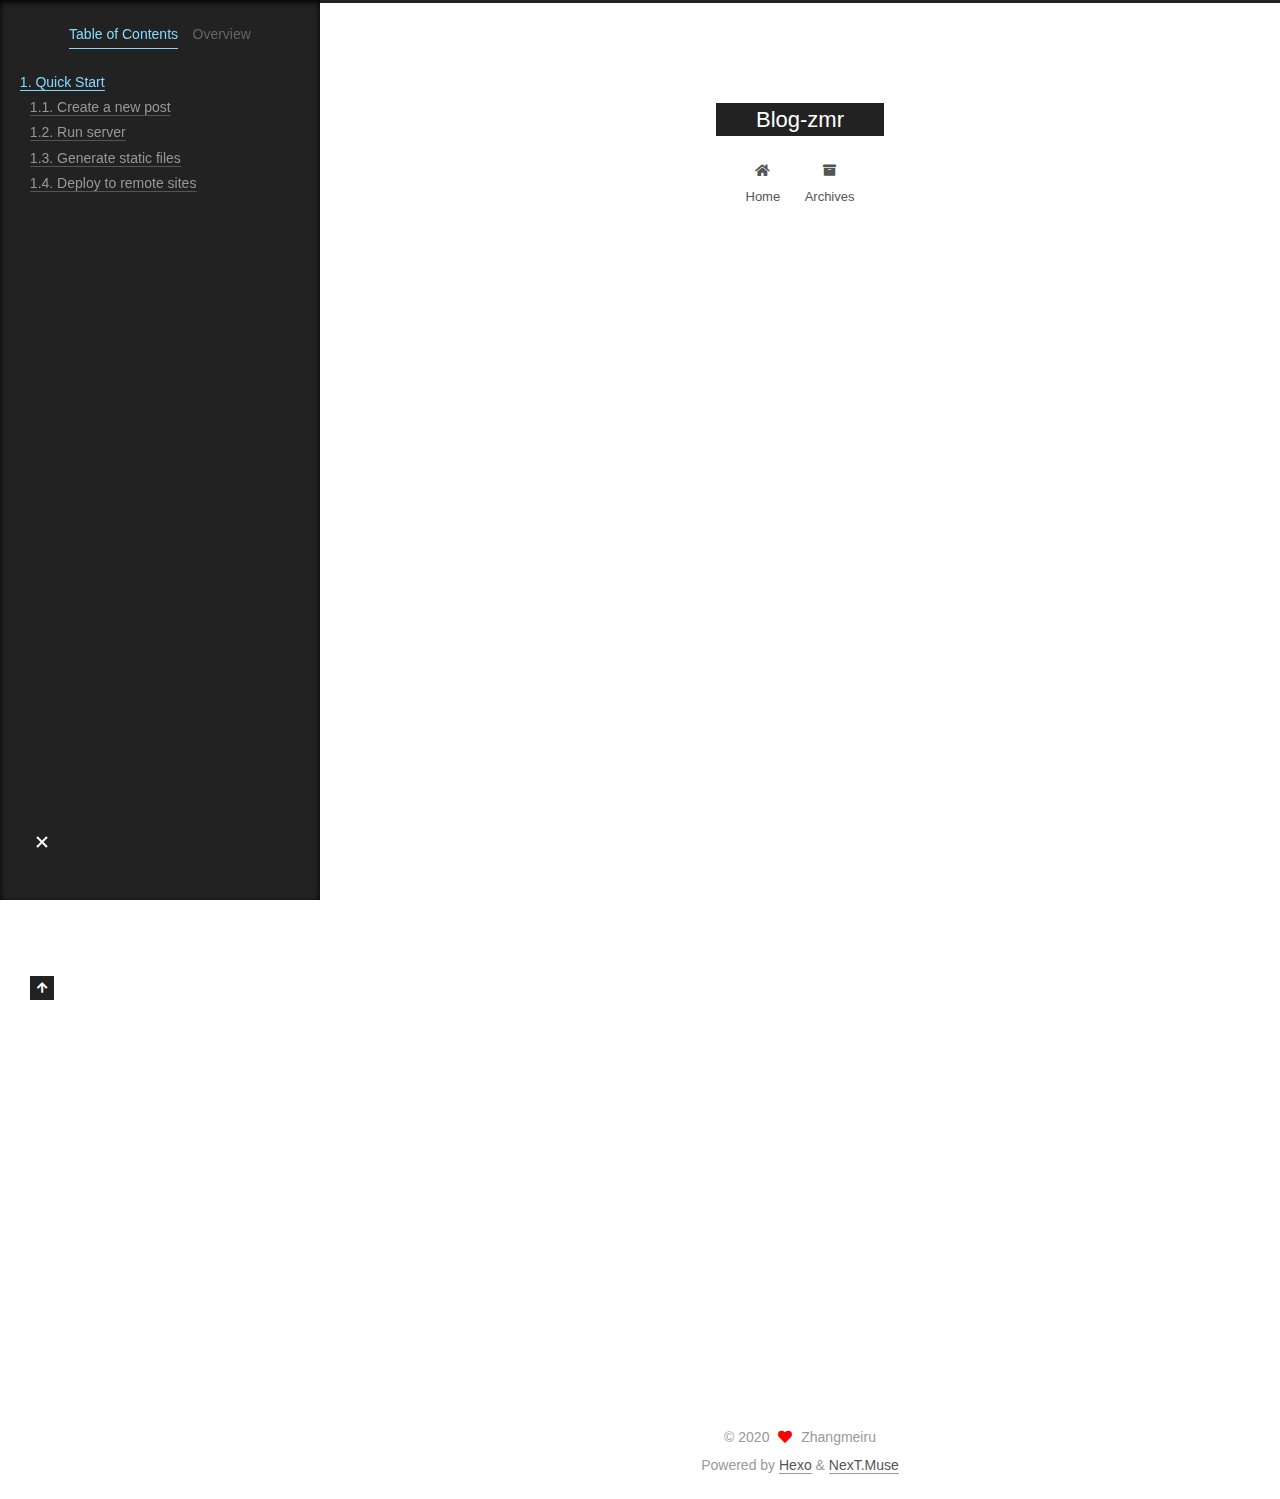
<file: 2020/07/06/hello-world/index.html>
<!DOCTYPE html>
<html lang="en">
<head>
  <meta charset="UTF-8">
<meta name="viewport" content="width=device-width, initial-scale=1, maximum-scale=2">
<meta name="theme-color" content="#222">
<meta name="generator" content="Hexo 4.2.1">
  <link rel="apple-touch-icon" sizes="180x180" href="/images/apple-touch-icon-next.png">
  <link rel="icon" type="image/png" sizes="32x32" href="/images/favicon-32x32-next.png">
  <link rel="icon" type="image/png" sizes="16x16" href="/images/favicon-16x16-next.png">
  <link rel="mask-icon" href="/images/logo.svg" color="#222">

<link rel="stylesheet" href="/css/main.css">


<link rel="stylesheet" href="/lib/font-awesome/css/all.min.css">

<script id="hexo-configurations">
    var NexT = window.NexT || {};
    var CONFIG = {"hostname":"yoursite.com","root":"/","scheme":"Muse","version":"7.8.0","exturl":false,"sidebar":{"position":"left","display":"post","padding":18,"offset":12,"onmobile":false},"copycode":{"enable":false,"show_result":false,"style":null},"back2top":{"enable":true,"sidebar":false,"scrollpercent":false},"bookmark":{"enable":false,"color":"#222","save":"auto"},"fancybox":false,"mediumzoom":false,"lazyload":false,"pangu":false,"comments":{"style":"tabs","active":null,"storage":true,"lazyload":false,"nav":null},"algolia":{"hits":{"per_page":10},"labels":{"input_placeholder":"Search for Posts","hits_empty":"We didn't find any results for the search: ${query}","hits_stats":"${hits} results found in ${time} ms"}},"localsearch":{"enable":false,"trigger":"auto","top_n_per_article":1,"unescape":false,"preload":false},"motion":{"enable":true,"async":false,"transition":{"post_block":"fadeIn","post_header":"slideDownIn","post_body":"slideDownIn","coll_header":"slideLeftIn","sidebar":"slideUpIn"}}};
  </script>

  <meta name="description" content="Welcome to Hexo! This is your very first post. Check documentation for more info. If you get any problems when using Hexo, you can find the answer in troubleshooting or you can ask me on GitHub. Quick">
<meta property="og:type" content="article">
<meta property="og:title" content="Hello World">
<meta property="og:url" content="http://yoursite.com/2020/07/06/hello-world/index.html">
<meta property="og:site_name" content="Blog-zmr">
<meta property="og:description" content="Welcome to Hexo! This is your very first post. Check documentation for more info. If you get any problems when using Hexo, you can find the answer in troubleshooting or you can ask me on GitHub. Quick">
<meta property="og:locale" content="en_US">
<meta property="article:published_time" content="2020-07-06T13:32:27.495Z">
<meta property="article:modified_time" content="2020-07-06T13:32:27.495Z">
<meta property="article:author" content="Zhangmeiru">
<meta name="twitter:card" content="summary">

<link rel="canonical" href="http://yoursite.com/2020/07/06/hello-world/">


<script id="page-configurations">
  // https://hexo.io/docs/variables.html
  CONFIG.page = {
    sidebar: "",
    isHome : false,
    isPost : true,
    lang   : 'en'
  };
</script>

  <title>Hello World | Blog-zmr</title>
  






  <noscript>
  <style>
  .use-motion .brand,
  .use-motion .menu-item,
  .sidebar-inner,
  .use-motion .post-block,
  .use-motion .pagination,
  .use-motion .comments,
  .use-motion .post-header,
  .use-motion .post-body,
  .use-motion .collection-header { opacity: initial; }

  .use-motion .site-title,
  .use-motion .site-subtitle {
    opacity: initial;
    top: initial;
  }

  .use-motion .logo-line-before i { left: initial; }
  .use-motion .logo-line-after i { right: initial; }
  </style>
</noscript>

</head>

<body itemscope itemtype="http://schema.org/WebPage">
  <div class="container use-motion">
    <div class="headband"></div>

    <header class="header" itemscope itemtype="http://schema.org/WPHeader">
      <div class="header-inner"><div class="site-brand-container">
  <div class="site-nav-toggle">
    <div class="toggle" aria-label="Toggle navigation bar">
      <span class="toggle-line toggle-line-first"></span>
      <span class="toggle-line toggle-line-middle"></span>
      <span class="toggle-line toggle-line-last"></span>
    </div>
  </div>

  <div class="site-meta">

    <a href="/" class="brand" rel="start">
      <span class="logo-line-before"><i></i></span>
      <h1 class="site-title">Blog-zmr</h1>
      <span class="logo-line-after"><i></i></span>
    </a>
  </div>

  <div class="site-nav-right">
    <div class="toggle popup-trigger">
    </div>
  </div>
</div>




<nav class="site-nav">
  <ul id="menu" class="main-menu menu">
        <li class="menu-item menu-item-home">

    <a href="/" rel="section"><i class="fa fa-home fa-fw"></i>Home</a>

  </li>
        <li class="menu-item menu-item-archives">

    <a href="/archives/" rel="section"><i class="fa fa-archive fa-fw"></i>Archives</a>

  </li>
  </ul>
</nav>




</div>
    </header>

    
  <div class="back-to-top">
    <i class="fa fa-arrow-up"></i>
    <span>0%</span>
  </div>


    <main class="main">
      <div class="main-inner">
        <div class="content-wrap">
          

          <div class="content post posts-expand">
            

    
  
  
  <article itemscope itemtype="http://schema.org/Article" class="post-block" lang="en">
    <link itemprop="mainEntityOfPage" href="http://yoursite.com/2020/07/06/hello-world/">

    <span hidden itemprop="author" itemscope itemtype="http://schema.org/Person">
      <meta itemprop="image" content="/images/avatar.gif">
      <meta itemprop="name" content="Zhangmeiru">
      <meta itemprop="description" content="">
    </span>

    <span hidden itemprop="publisher" itemscope itemtype="http://schema.org/Organization">
      <meta itemprop="name" content="Blog-zmr">
    </span>
      <header class="post-header">
        <h1 class="post-title" itemprop="name headline">
          Hello World
        </h1>

        <div class="post-meta">
            <span class="post-meta-item">
              <span class="post-meta-item-icon">
                <i class="far fa-calendar"></i>
              </span>
              <span class="post-meta-item-text">Posted on</span>

              <time title="Created: 2020-07-06 21:32:27" itemprop="dateCreated datePublished" datetime="2020-07-06T21:32:27+08:00">2020-07-06</time>
            </span>

          

        </div>
      </header>

    
    
    
    <div class="post-body" itemprop="articleBody">

      
        <p>Welcome to <a href="https://hexo.io/" target="_blank" rel="noopener">Hexo</a>! This is your very first post. Check <a href="https://hexo.io/docs/" target="_blank" rel="noopener">documentation</a> for more info. If you get any problems when using Hexo, you can find the answer in <a href="https://hexo.io/docs/troubleshooting.html" target="_blank" rel="noopener">troubleshooting</a> or you can ask me on <a href="https://github.com/hexojs/hexo/issues" target="_blank" rel="noopener">GitHub</a>.</p>
<h2 id="Quick-Start"><a href="#Quick-Start" class="headerlink" title="Quick Start"></a>Quick Start</h2><h3 id="Create-a-new-post"><a href="#Create-a-new-post" class="headerlink" title="Create a new post"></a>Create a new post</h3><figure class="highlight bash"><table><tr><td class="gutter"><pre><span class="line">1</span><br></pre></td><td class="code"><pre><span class="line">$ hexo new <span class="string">"My New Post"</span></span><br></pre></td></tr></table></figure>

<p>More info: <a href="https://hexo.io/docs/writing.html" target="_blank" rel="noopener">Writing</a></p>
<h3 id="Run-server"><a href="#Run-server" class="headerlink" title="Run server"></a>Run server</h3><figure class="highlight bash"><table><tr><td class="gutter"><pre><span class="line">1</span><br></pre></td><td class="code"><pre><span class="line">$ hexo server</span><br></pre></td></tr></table></figure>

<p>More info: <a href="https://hexo.io/docs/server.html" target="_blank" rel="noopener">Server</a></p>
<h3 id="Generate-static-files"><a href="#Generate-static-files" class="headerlink" title="Generate static files"></a>Generate static files</h3><figure class="highlight bash"><table><tr><td class="gutter"><pre><span class="line">1</span><br></pre></td><td class="code"><pre><span class="line">$ hexo generate</span><br></pre></td></tr></table></figure>

<p>More info: <a href="https://hexo.io/docs/generating.html" target="_blank" rel="noopener">Generating</a></p>
<h3 id="Deploy-to-remote-sites"><a href="#Deploy-to-remote-sites" class="headerlink" title="Deploy to remote sites"></a>Deploy to remote sites</h3><figure class="highlight bash"><table><tr><td class="gutter"><pre><span class="line">1</span><br></pre></td><td class="code"><pre><span class="line">$ hexo deploy</span><br></pre></td></tr></table></figure>

<p>More info: <a href="https://hexo.io/docs/one-command-deployment.html" target="_blank" rel="noopener">Deployment</a></p>

    </div>

    
    
    

      <footer class="post-footer">

        


        
      </footer>
    
  </article>
  
  
  



          </div>
          

<script>
  window.addEventListener('tabs:register', () => {
    let { activeClass } = CONFIG.comments;
    if (CONFIG.comments.storage) {
      activeClass = localStorage.getItem('comments_active') || activeClass;
    }
    if (activeClass) {
      let activeTab = document.querySelector(`a[href="#comment-${activeClass}"]`);
      if (activeTab) {
        activeTab.click();
      }
    }
  });
  if (CONFIG.comments.storage) {
    window.addEventListener('tabs:click', event => {
      if (!event.target.matches('.tabs-comment .tab-content .tab-pane')) return;
      let commentClass = event.target.classList[1];
      localStorage.setItem('comments_active', commentClass);
    });
  }
</script>

        </div>
          
  
  <div class="toggle sidebar-toggle">
    <span class="toggle-line toggle-line-first"></span>
    <span class="toggle-line toggle-line-middle"></span>
    <span class="toggle-line toggle-line-last"></span>
  </div>

  <aside class="sidebar">
    <div class="sidebar-inner">

      <ul class="sidebar-nav motion-element">
        <li class="sidebar-nav-toc">
          Table of Contents
        </li>
        <li class="sidebar-nav-overview">
          Overview
        </li>
      </ul>

      <!--noindex-->
      <div class="post-toc-wrap sidebar-panel">
          <div class="post-toc motion-element"><ol class="nav"><li class="nav-item nav-level-2"><a class="nav-link" href="#Quick-Start"><span class="nav-number">1.</span> <span class="nav-text">Quick Start</span></a><ol class="nav-child"><li class="nav-item nav-level-3"><a class="nav-link" href="#Create-a-new-post"><span class="nav-number">1.1.</span> <span class="nav-text">Create a new post</span></a></li><li class="nav-item nav-level-3"><a class="nav-link" href="#Run-server"><span class="nav-number">1.2.</span> <span class="nav-text">Run server</span></a></li><li class="nav-item nav-level-3"><a class="nav-link" href="#Generate-static-files"><span class="nav-number">1.3.</span> <span class="nav-text">Generate static files</span></a></li><li class="nav-item nav-level-3"><a class="nav-link" href="#Deploy-to-remote-sites"><span class="nav-number">1.4.</span> <span class="nav-text">Deploy to remote sites</span></a></li></ol></li></ol></div>
      </div>
      <!--/noindex-->

      <div class="site-overview-wrap sidebar-panel">
        <div class="site-author motion-element" itemprop="author" itemscope itemtype="http://schema.org/Person">
  <p class="site-author-name" itemprop="name">Zhangmeiru</p>
  <div class="site-description" itemprop="description"></div>
</div>
<div class="site-state-wrap motion-element">
  <nav class="site-state">
      <div class="site-state-item site-state-posts">
          <a href="/archives/">
        
          <span class="site-state-item-count">1</span>
          <span class="site-state-item-name">posts</span>
        </a>
      </div>
  </nav>
</div>



      </div>

    </div>
  </aside>
  <div id="sidebar-dimmer"></div>


      </div>
    </main>

    <footer class="footer">
      <div class="footer-inner">
        

        

<div class="copyright">
  
  &copy; 
  <span itemprop="copyrightYear">2020</span>
  <span class="with-love">
    <i class="fa fa-heart"></i>
  </span>
  <span class="author" itemprop="copyrightHolder">Zhangmeiru</span>
</div>
  <div class="powered-by">Powered by <a href="https://hexo.io/" class="theme-link" rel="noopener" target="_blank">Hexo</a> & <a href="https://muse.theme-next.org/" class="theme-link" rel="noopener" target="_blank">NexT.Muse</a>
  </div>

        








      </div>
    </footer>
  </div>

  
  <script src="/lib/anime.min.js"></script>
  <script src="/lib/velocity/velocity.min.js"></script>
  <script src="/lib/velocity/velocity.ui.min.js"></script>

<script src="/js/utils.js"></script>

<script src="/js/motion.js"></script>


<script src="/js/schemes/muse.js"></script>


<script src="/js/next-boot.js"></script>




  















  

  

</body>
</html>
</file>
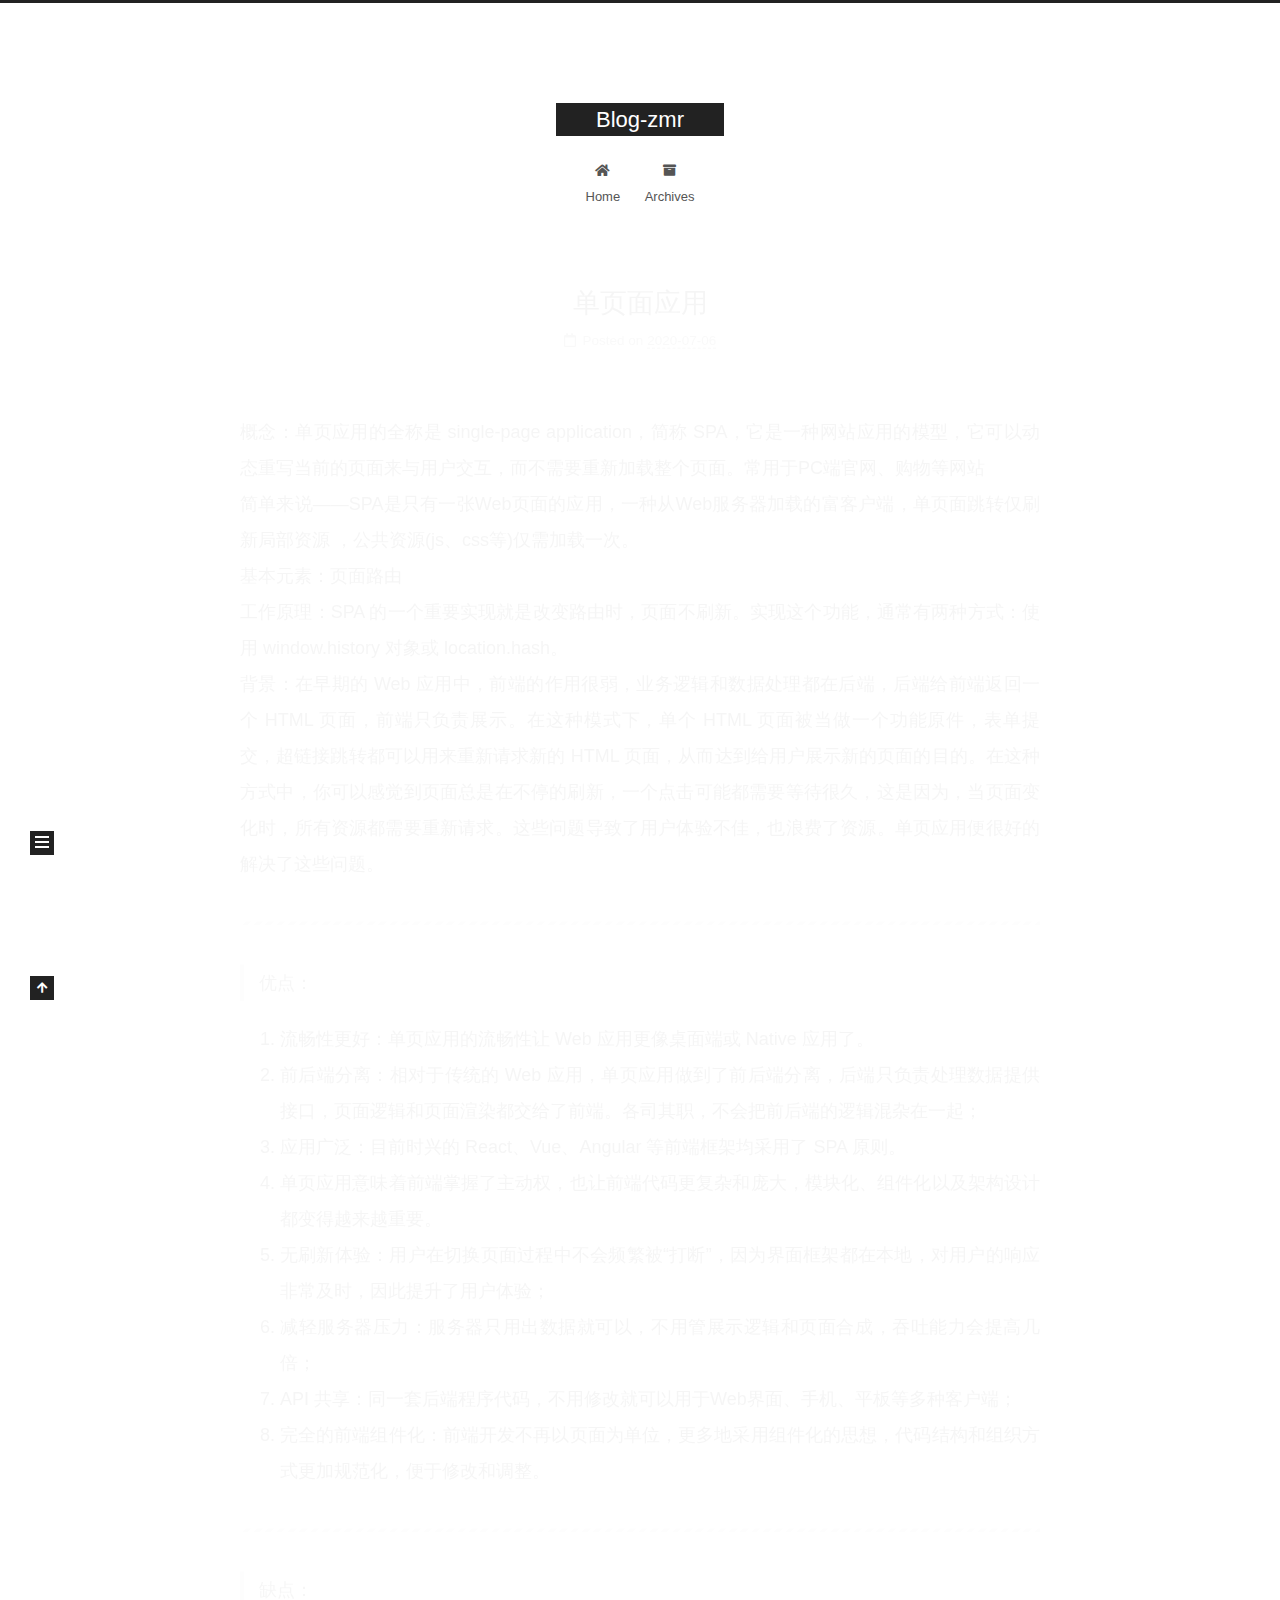
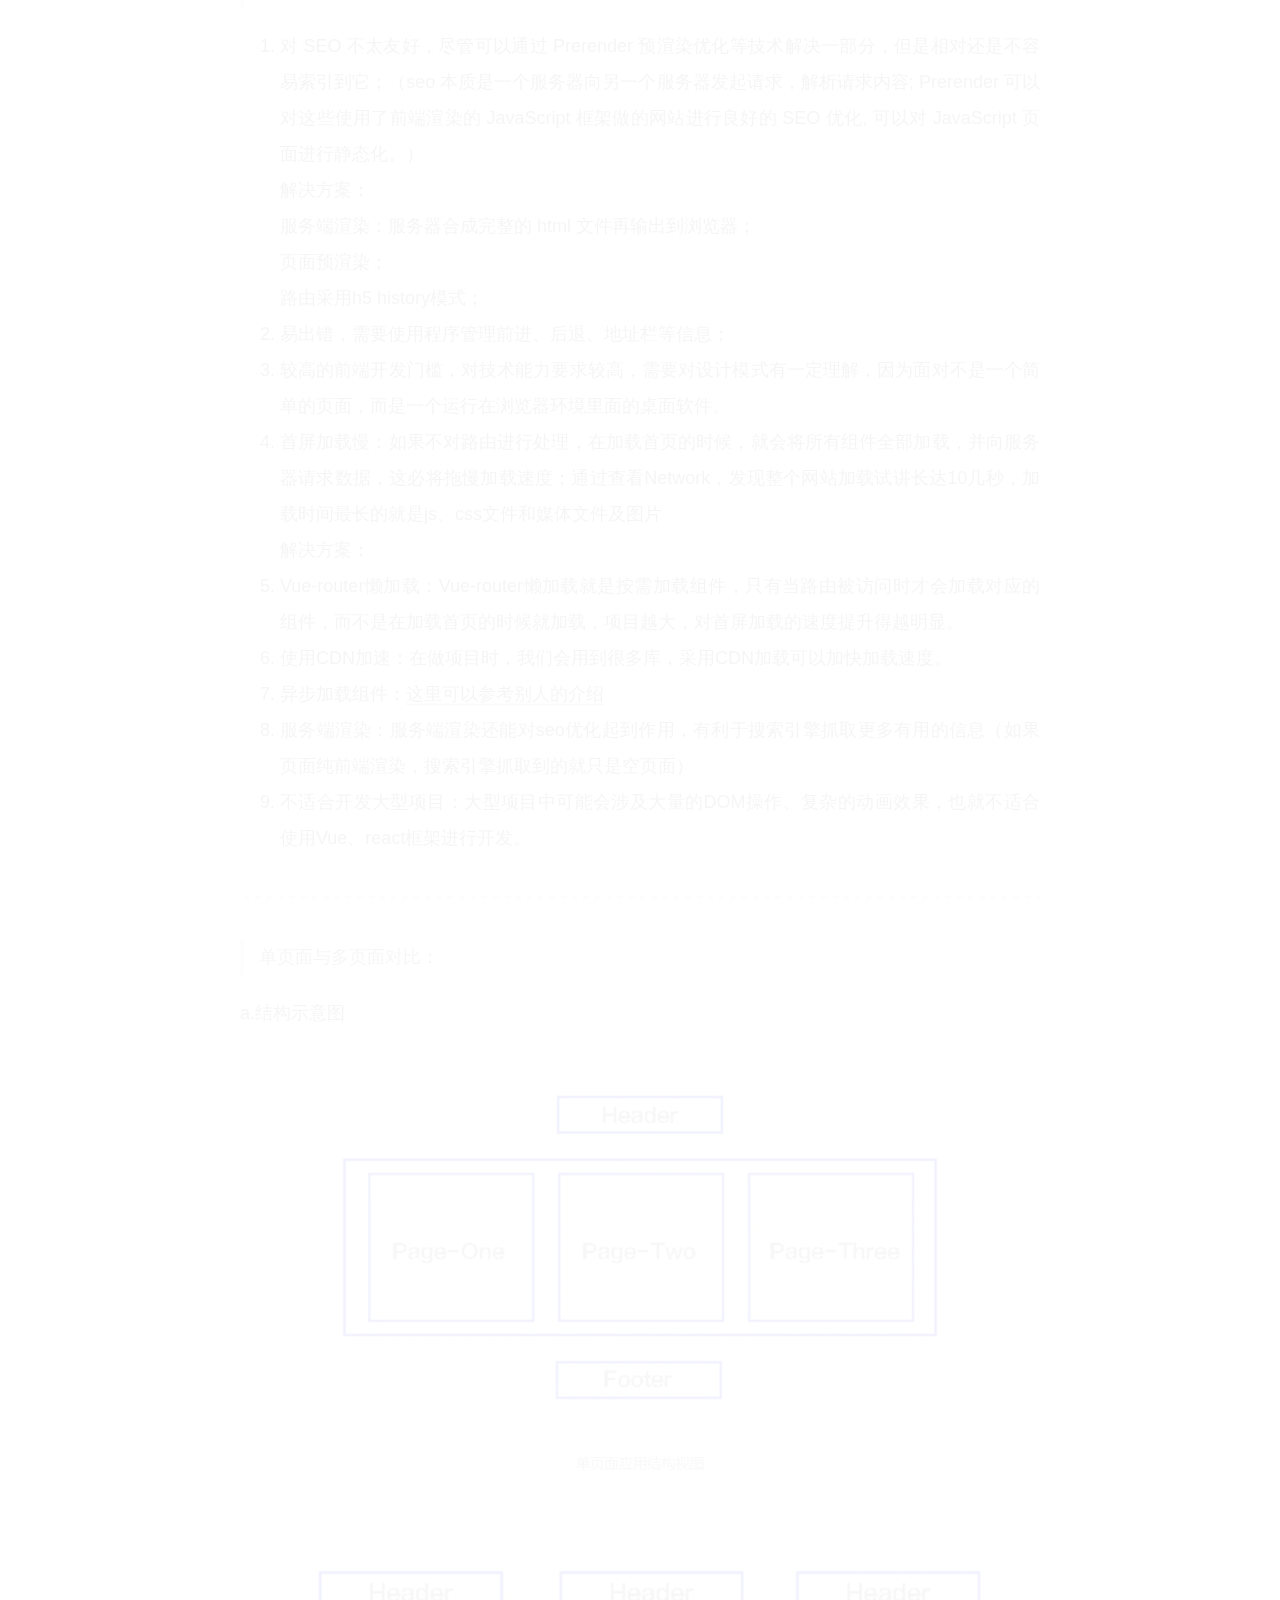
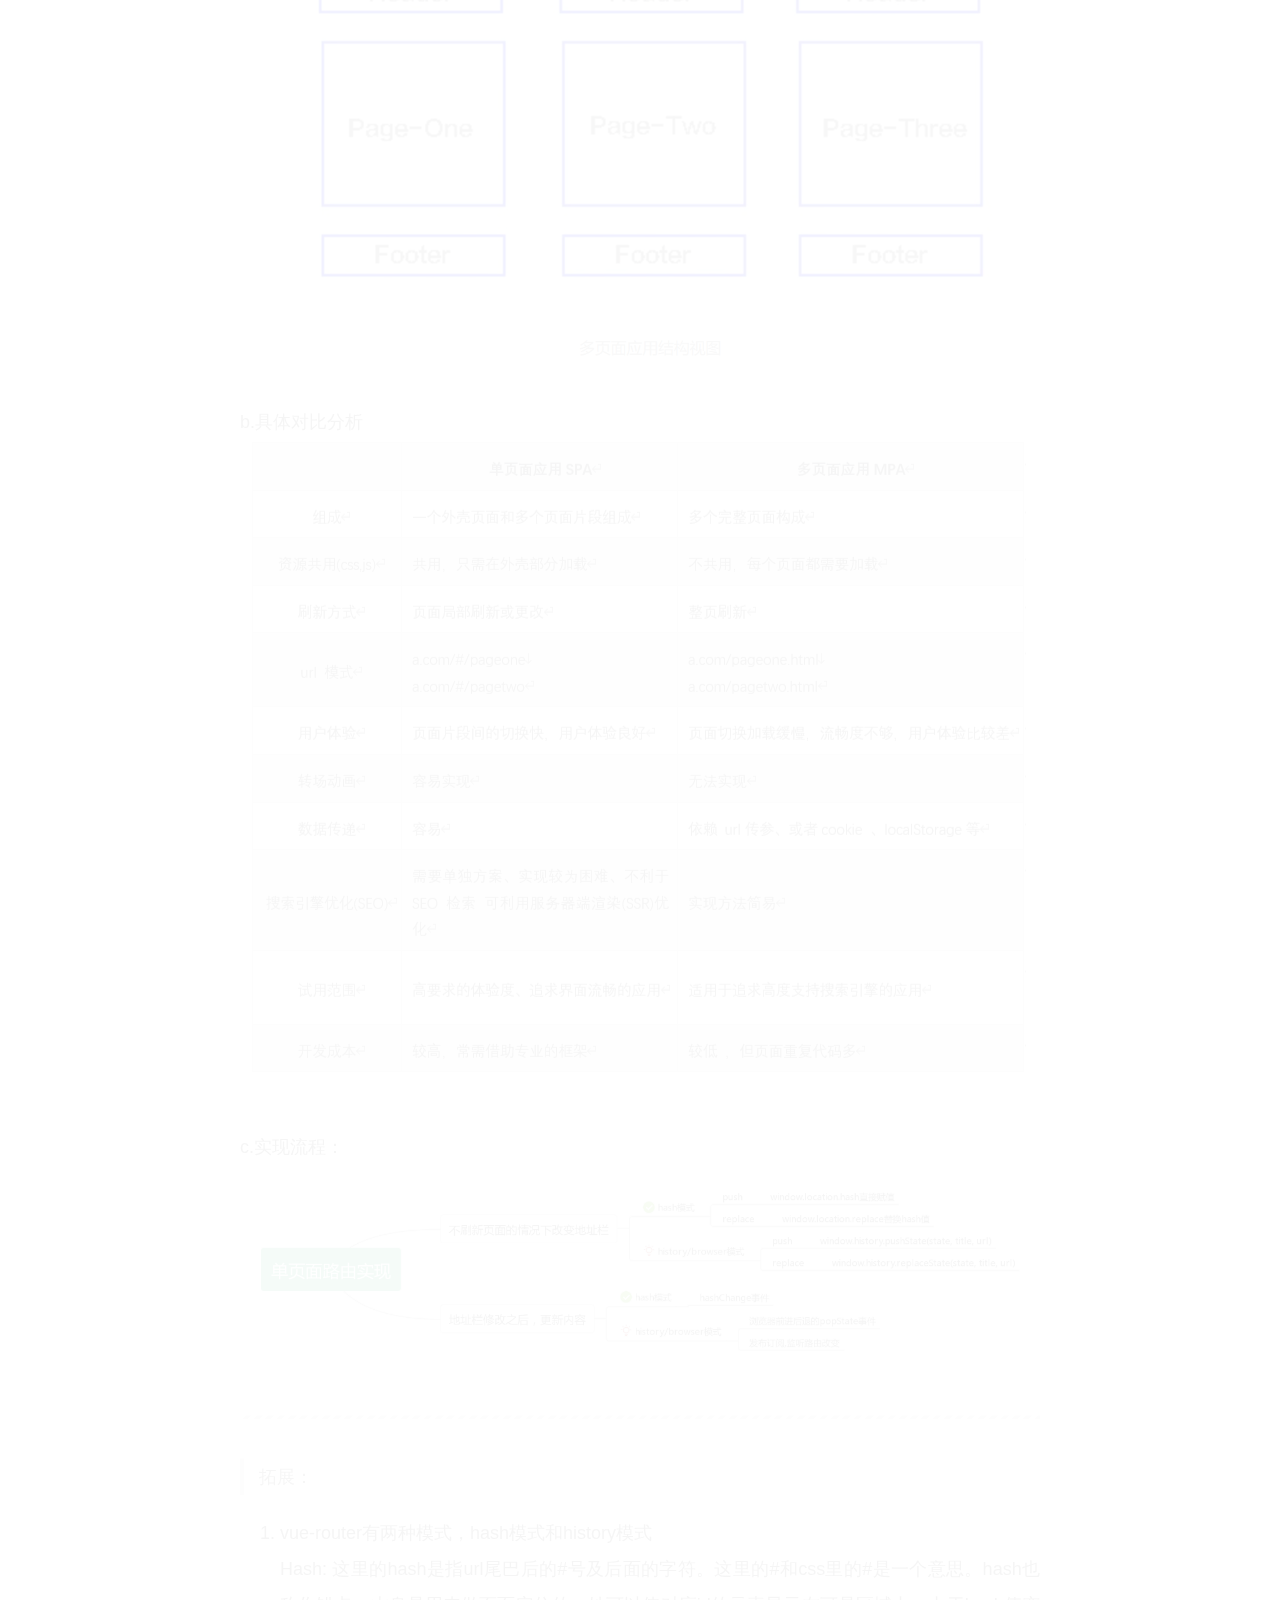
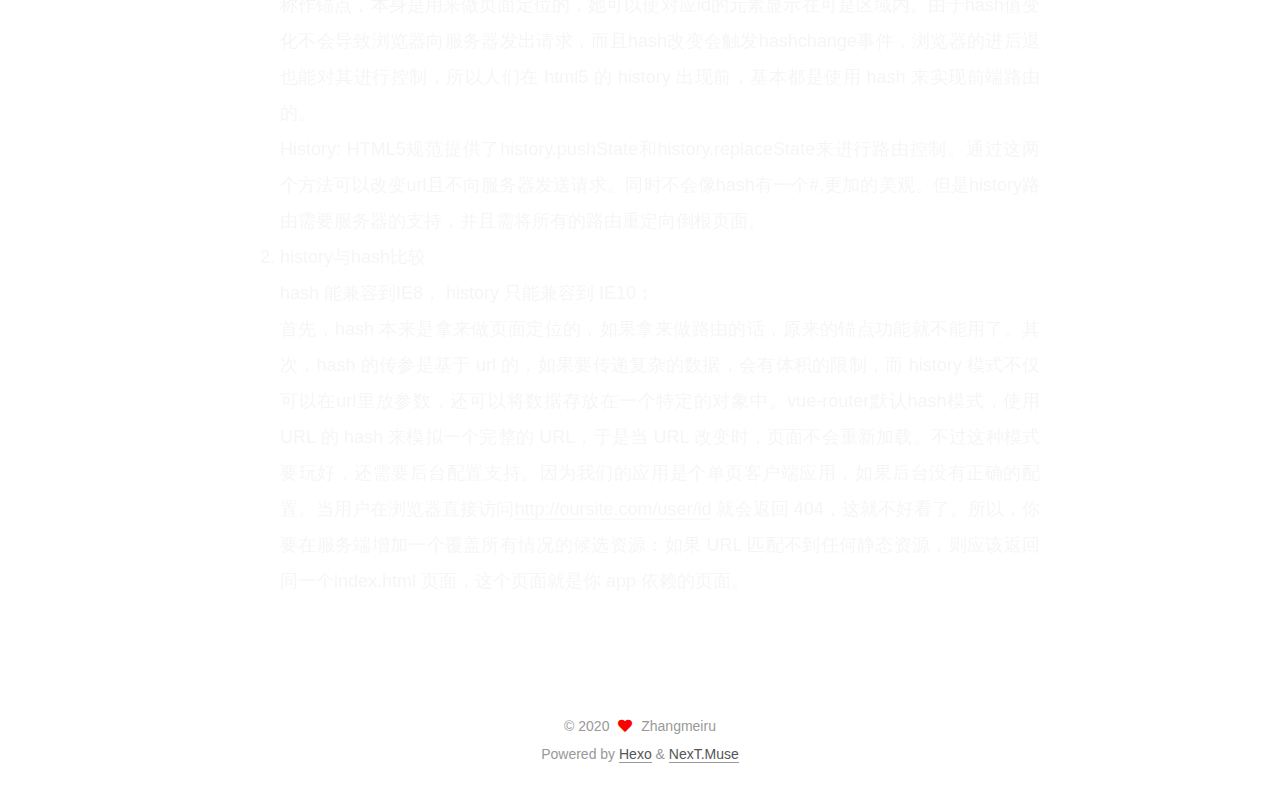
<file: 2020/07/06/单页面应用/index.html>
<!DOCTYPE html>
<html lang="en">
<head>
  <meta charset="UTF-8">
<meta name="viewport" content="width=device-width, initial-scale=1, maximum-scale=2">
<meta name="theme-color" content="#222">
<meta name="generator" content="Hexo 4.2.1">
  <link rel="apple-touch-icon" sizes="180x180" href="/images/apple-touch-icon-next.png">
  <link rel="icon" type="image/png" sizes="32x32" href="/images/favicon-32x32-next.png">
  <link rel="icon" type="image/png" sizes="16x16" href="/images/favicon-16x16-next.png">
  <link rel="mask-icon" href="/images/logo.svg" color="#222">

<link rel="stylesheet" href="/css/main.css">


<link rel="stylesheet" href="/lib/font-awesome/css/all.min.css">

<script id="hexo-configurations">
    var NexT = window.NexT || {};
    var CONFIG = {"hostname":"yoursite.com","root":"/","scheme":"Muse","version":"7.8.0","exturl":false,"sidebar":{"position":"left","display":"post","padding":18,"offset":12,"onmobile":false},"copycode":{"enable":false,"show_result":false,"style":null},"back2top":{"enable":true,"sidebar":false,"scrollpercent":false},"bookmark":{"enable":false,"color":"#222","save":"auto"},"fancybox":false,"mediumzoom":false,"lazyload":false,"pangu":false,"comments":{"style":"tabs","active":null,"storage":true,"lazyload":false,"nav":null},"algolia":{"hits":{"per_page":10},"labels":{"input_placeholder":"Search for Posts","hits_empty":"We didn't find any results for the search: ${query}","hits_stats":"${hits} results found in ${time} ms"}},"localsearch":{"enable":false,"trigger":"auto","top_n_per_article":1,"unescape":false,"preload":false},"motion":{"enable":true,"async":false,"transition":{"post_block":"fadeIn","post_header":"slideDownIn","post_body":"slideDownIn","coll_header":"slideLeftIn","sidebar":"slideUpIn"}}};
  </script>

  <meta name="description" content="概念：单页应用的全称是 single-page application，简称 SPA，它是一种网站应用的模型，它可以动态重写当前的页面来与用户交互，而不需要重新加载整个页面。常用于PC端官网、购物等网站简单来说——SPA是只有一张Web页面的应用，一种从Web服务器加载的富客户端，单页面跳转仅刷新局部资源 ，公共资源(js、css等)仅需加载一次。基本元素：页面路由工作原理：SPA 的一个重要实现">
<meta property="og:type" content="article">
<meta property="og:title" content="单页面应用">
<meta property="og:url" content="http://yoursite.com/2020/07/06/%E5%8D%95%E9%A1%B5%E9%9D%A2%E5%BA%94%E7%94%A8/index.html">
<meta property="og:site_name" content="Blog-zmr">
<meta property="og:description" content="概念：单页应用的全称是 single-page application，简称 SPA，它是一种网站应用的模型，它可以动态重写当前的页面来与用户交互，而不需要重新加载整个页面。常用于PC端官网、购物等网站简单来说——SPA是只有一张Web页面的应用，一种从Web服务器加载的富客户端，单页面跳转仅刷新局部资源 ，公共资源(js、css等)仅需加载一次。基本元素：页面路由工作原理：SPA 的一个重要实现">
<meta property="og:locale" content="en_US">
<meta property="og:image" content="http://yoursite.com/images/2.png">
<meta property="og:image" content="http://yoursite.com/images/3.png">
<meta property="og:image" content="http://yoursite.com/images/5.png">
<meta property="og:image" content="http://yoursite.com/images/1.png">
<meta property="article:published_time" content="2020-07-06T15:14:57.000Z">
<meta property="article:modified_time" content="2020-07-06T15:55:16.533Z">
<meta property="article:author" content="Zhangmeiru">
<meta name="twitter:card" content="summary">
<meta name="twitter:image" content="http://yoursite.com/images/2.png">

<link rel="canonical" href="http://yoursite.com/2020/07/06/%E5%8D%95%E9%A1%B5%E9%9D%A2%E5%BA%94%E7%94%A8/">


<script id="page-configurations">
  // https://hexo.io/docs/variables.html
  CONFIG.page = {
    sidebar: "",
    isHome : false,
    isPost : true,
    lang   : 'en'
  };
</script>

  <title>单页面应用 | Blog-zmr</title>
  






  <noscript>
  <style>
  .use-motion .brand,
  .use-motion .menu-item,
  .sidebar-inner,
  .use-motion .post-block,
  .use-motion .pagination,
  .use-motion .comments,
  .use-motion .post-header,
  .use-motion .post-body,
  .use-motion .collection-header { opacity: initial; }

  .use-motion .site-title,
  .use-motion .site-subtitle {
    opacity: initial;
    top: initial;
  }

  .use-motion .logo-line-before i { left: initial; }
  .use-motion .logo-line-after i { right: initial; }
  </style>
</noscript>

</head>

<body itemscope itemtype="http://schema.org/WebPage">
  <div class="container use-motion">
    <div class="headband"></div>

    <header class="header" itemscope itemtype="http://schema.org/WPHeader">
      <div class="header-inner"><div class="site-brand-container">
  <div class="site-nav-toggle">
    <div class="toggle" aria-label="Toggle navigation bar">
      <span class="toggle-line toggle-line-first"></span>
      <span class="toggle-line toggle-line-middle"></span>
      <span class="toggle-line toggle-line-last"></span>
    </div>
  </div>

  <div class="site-meta">

    <a href="/" class="brand" rel="start">
      <span class="logo-line-before"><i></i></span>
      <h1 class="site-title">Blog-zmr</h1>
      <span class="logo-line-after"><i></i></span>
    </a>
  </div>

  <div class="site-nav-right">
    <div class="toggle popup-trigger">
    </div>
  </div>
</div>




<nav class="site-nav">
  <ul id="menu" class="main-menu menu">
        <li class="menu-item menu-item-home">

    <a href="/" rel="section"><i class="fa fa-home fa-fw"></i>Home</a>

  </li>
        <li class="menu-item menu-item-archives">

    <a href="/archives/" rel="section"><i class="fa fa-archive fa-fw"></i>Archives</a>

  </li>
  </ul>
</nav>




</div>
    </header>

    
  <div class="back-to-top">
    <i class="fa fa-arrow-up"></i>
    <span>0%</span>
  </div>


    <main class="main">
      <div class="main-inner">
        <div class="content-wrap">
          

          <div class="content post posts-expand">
            

    
  
  
  <article itemscope itemtype="http://schema.org/Article" class="post-block" lang="en">
    <link itemprop="mainEntityOfPage" href="http://yoursite.com/2020/07/06/%E5%8D%95%E9%A1%B5%E9%9D%A2%E5%BA%94%E7%94%A8/">

    <span hidden itemprop="author" itemscope itemtype="http://schema.org/Person">
      <meta itemprop="image" content="/images/avatar.gif">
      <meta itemprop="name" content="Zhangmeiru">
      <meta itemprop="description" content="">
    </span>

    <span hidden itemprop="publisher" itemscope itemtype="http://schema.org/Organization">
      <meta itemprop="name" content="Blog-zmr">
    </span>
      <header class="post-header">
        <h1 class="post-title" itemprop="name headline">
          单页面应用
        </h1>

        <div class="post-meta">
            <span class="post-meta-item">
              <span class="post-meta-item-icon">
                <i class="far fa-calendar"></i>
              </span>
              <span class="post-meta-item-text">Posted on</span>
              

              <time title="Created: 2020-07-06 23:14:57 / Modified: 23:55:16" itemprop="dateCreated datePublished" datetime="2020-07-06T23:14:57+08:00">2020-07-06</time>
            </span>

          

        </div>
      </header>

    
    
    
    <div class="post-body" itemprop="articleBody">

      
        <p>概念：单页应用的全称是 single-page application，简称 SPA，它是一种网站应用的模型，它可以动态重写当前的页面来与用户交互，而不需要重新加载整个页面。常用于PC端官网、购物等网站<br>简单来说——SPA是只有一张Web页面的应用，一种从Web服务器加载的富客户端，单页面跳转仅刷新局部资源 ，公共资源(js、css等)仅需加载一次。<br>基本元素：页面路由<br>工作原理：SPA 的一个重要实现就是改变路由时，页面不刷新。实现这个功能，通常有两种方式：使用 window.history 对象或 location.hash。<br>背景：在早期的 Web 应用中，前端的作用很弱，业务逻辑和数据处理都在后端，后端给前端返回一个 HTML 页面，前端只负责展示。在这种模式下，单个 HTML 页面被当做一个功能原件，表单提交，超链接跳转都可以用来重新请求新的 HTML 页面，从而达到给用户展示新的页面的目的。在这种方式中，你可以感觉到页面总是在不停的刷新，一个点击可能都需要等待很久，这是因为，当页面变化时，所有资源都需要重新请求。这些问题导致了用户体验不佳，也浪费了资源。单页应用便很好的解决了这些问题。</p>
<hr>
<blockquote><p>优点：</p>
</blockquote>
<ol>
<li>流畅性更好：单页应用的流畅性让 Web 应用更像桌面端或 Native 应用了。</li>
<li>前后端分离：相对于传统的 Web 应用，单页应用做到了前后端分离，后端只负责处理数据提供接口，页面逻辑和页面渲染都交给了前端。各司其职，不会把前后端的逻辑混杂在一起；</li>
<li>应用广泛：目前时兴的 React、Vue、Angular 等前端框架均采用了 SPA 原则。</li>
<li>单页应用意味着前端掌握了主动权，也让前端代码更复杂和庞大，模块化、组件化以及架构设计都变得越来越重要。</li>
<li>无刷新体验：用户在切换页面过程中不会频繁被“打断”，因为界面框架都在本地，对用户的响应非常及时，因此提升了用户体验；</li>
<li>减轻服务器压力：服务器只用出数据就可以，不用管展示逻辑和页面合成，吞吐能力会提高几倍；</li>
<li>API 共享：同一套后端程序代码，不用修改就可以用于Web界面、手机、平板等多种客户端；</li>
<li>完全的前端组件化：前端开发不再以页面为单位，更多地采用组件化的思想，代码结构和组织方式更加规范化，便于修改和调整。</li>
</ol>
<hr>
<blockquote><p>缺点：</p>
</blockquote>
<ol>
<li>对 SEO 不太友好，尽管可以通过 Prerender 预渲染优化等技术解决一部分，但是相对还是不容易索引到它；（seo 本质是一个服务器向另一个服务器发起请求，解析请求内容; Prerender 可以对这些使用了前端渲染的 JavaScript 框架做的网站进行良好的 SEO 优化, 可以对 JavaScript 页面进行静态化。）<br>解决方案：<br>服务端渲染：服务器合成完整的 html 文件再输出到浏览器；<br>页面预渲染；<br>路由采用h5 history模式；</li>
<li>易出错，需要使用程序管理前进、后退、地址栏等信息；</li>
<li>较高的前端开发门槛，对技术能力要求较高，需要对设计模式有一定理解，因为面对不是一个简单的页面，而是一个运行在浏览器环境里面的桌面软件。</li>
<li>首屏加载慢：如果不对路由进行处理，在加载首页的时候，就会将所有组件全部加载，并向服务器请求数据，这必将拖慢加载速度；通过查看Network，发现整个网站加载试讲长达10几秒，加载时间最长的就是js、css文件和媒体文件及图片<br>解决方案：</li>
<li>Vue-router懒加载：Vue-router懒加载就是按需加载组件，只有当路由被访问时才会加载对应的组件，而不是在加载首页的时候就加载，项目越大，对首屏加载的速度提升得越明显。</li>
<li>使用CDN加速：在做项目时，我们会用到很多库，采用CDN加载可以加快加载速度。</li>
<li>异步加载组件：<a href="https://segmentfault.com/a/1190000012138052" title="[点击跳转]" target="">这里可以参考别人的介绍</a></li>
<li>服务端渲染：服务端渲染还能对seo优化起到作用，有利于搜索引擎抓取更多有用的信息（如果页面纯前端渲染，搜索引擎抓取到的就只是空页面）</li>
<li>不适合开发大型项目：大型项目中可能会涉及大量的DOM操作、复杂的动画效果，也就不适合使用Vue、react框架进行开发。</li>
</ol>
<hr>
<blockquote><p>单页面与多页面对比：</p>
</blockquote>
<p>a.结构示意图</p>
<p><img src="/images/2.png" alt="alt"><br><img src="/images/3.png" alt="alt"></p>
<p>b.具体对比分析<br><img src="/images/5.png" alt="alt"><br>c.实现流程：<br><img src="/images/1.png" alt="alt"></p>
<hr>
<blockquote><p>拓展：</p>
</blockquote>
<ol>
<li>vue-router有两种模式，hash模式和history模式<br>Hash: 这里的hash是指url尾巴后的#号及后面的字符。这里的#和css里的#是一个意思。hash也称作锚点，本身是用来做页面定位的，她可以使对应id的元素显示在可是区域内。由于hash值变化不会导致浏览器向服务器发出请求，而且hash改变会触发hashchange事件，浏览器的进后退也能对其进行控制，所以人们在 html5 的 history 出现前，基本都是使用 hash 来实现前端路由的。<br>History: HTML5规范提供了history.pushState和history.replaceState来进行路由控制。通过这两个方法可以改变url且不向服务器发送请求。同时不会像hash有一个#,更加的美观。但是history路由需要服务器的支持，并且需将所有的路由重定向倒根页面。</li>
<li>history与hash比较<br>hash 能兼容到IE8， history 只能兼容到 IE10；<br>首先，hash 本来是拿来做页面定位的，如果拿来做路由的话，原来的锚点功能就不能用了。其次，hash 的传参是基于 url 的，如果要传递复杂的数据，会有体积的限制，而 history 模式不仅可以在url里放参数，还可以将数据存放在一个特定的对象中。vue-router默认hash模式，使用 URL 的 hash 来模拟一个完整的 URL，于是当 URL 改变时，页面不会重新加载。不过这种模式要玩好，还需要后台配置支持。因为我们的应用是个单页客户端应用，如果后台没有正确的配置。当用户在浏览器直接访问<a href="http://oursite.com/user/id" target="_blank" rel="noopener">http://oursite.com/user/id</a> 就会返回 404，这就不好看了。所以，你要在服务端增加一个覆盖所有情况的候选资源：如果 URL 匹配不到任何静态资源，则应该返回同一个index.html 页面，这个页面就是你 app 依赖的页面。</li>
</ol>

    </div>

    
    
    

      <footer class="post-footer">

        


        
      </footer>
    
  </article>
  
  
  



          </div>
          

<script>
  window.addEventListener('tabs:register', () => {
    let { activeClass } = CONFIG.comments;
    if (CONFIG.comments.storage) {
      activeClass = localStorage.getItem('comments_active') || activeClass;
    }
    if (activeClass) {
      let activeTab = document.querySelector(`a[href="#comment-${activeClass}"]`);
      if (activeTab) {
        activeTab.click();
      }
    }
  });
  if (CONFIG.comments.storage) {
    window.addEventListener('tabs:click', event => {
      if (!event.target.matches('.tabs-comment .tab-content .tab-pane')) return;
      let commentClass = event.target.classList[1];
      localStorage.setItem('comments_active', commentClass);
    });
  }
</script>

        </div>
          
  
  <div class="toggle sidebar-toggle">
    <span class="toggle-line toggle-line-first"></span>
    <span class="toggle-line toggle-line-middle"></span>
    <span class="toggle-line toggle-line-last"></span>
  </div>

  <aside class="sidebar">
    <div class="sidebar-inner">

      <ul class="sidebar-nav motion-element">
        <li class="sidebar-nav-toc">
          Table of Contents
        </li>
        <li class="sidebar-nav-overview">
          Overview
        </li>
      </ul>

      <!--noindex-->
      <div class="post-toc-wrap sidebar-panel">
      </div>
      <!--/noindex-->

      <div class="site-overview-wrap sidebar-panel">
        <div class="site-author motion-element" itemprop="author" itemscope itemtype="http://schema.org/Person">
  <p class="site-author-name" itemprop="name">Zhangmeiru</p>
  <div class="site-description" itemprop="description"></div>
</div>
<div class="site-state-wrap motion-element">
  <nav class="site-state">
      <div class="site-state-item site-state-posts">
          <a href="/archives/">
        
          <span class="site-state-item-count">1</span>
          <span class="site-state-item-name">posts</span>
        </a>
      </div>
  </nav>
</div>



      </div>

    </div>
  </aside>
  <div id="sidebar-dimmer"></div>


      </div>
    </main>

    <footer class="footer">
      <div class="footer-inner">
        

        

<div class="copyright">
  
  &copy; 
  <span itemprop="copyrightYear">2020</span>
  <span class="with-love">
    <i class="fa fa-heart"></i>
  </span>
  <span class="author" itemprop="copyrightHolder">Zhangmeiru</span>
</div>
  <div class="powered-by">Powered by <a href="https://hexo.io/" class="theme-link" rel="noopener" target="_blank">Hexo</a> & <a href="https://muse.theme-next.org/" class="theme-link" rel="noopener" target="_blank">NexT.Muse</a>
  </div>

        








      </div>
    </footer>
  </div>

  
  <script src="/lib/anime.min.js"></script>
  <script src="/lib/velocity/velocity.min.js"></script>
  <script src="/lib/velocity/velocity.ui.min.js"></script>

<script src="/js/utils.js"></script>

<script src="/js/motion.js"></script>


<script src="/js/schemes/muse.js"></script>


<script src="/js/next-boot.js"></script>




  















  

  

</body>
</html>
</file>
<file: css/main.css>
:root {
  --body-bg-color: #fff;
  --content-bg-color: #fff;
  --card-bg-color: #f5f5f5;
  --text-color: #555;
  --blockquote-color: #666;
  --link-color: #555;
  --link-hover-color: #222;
  --brand-color: #fff;
  --brand-hover-color: #fff;
  --table-row-odd-bg-color: #f9f9f9;
  --table-row-hover-bg-color: #f5f5f5;
  --menu-item-bg-color: #f5f5f5;
  --btn-default-bg: #222;
  --btn-default-color: #fff;
  --btn-default-border-color: #222;
  --btn-default-hover-bg: #fff;
  --btn-default-hover-color: #222;
  --btn-default-hover-border-color: #222;
}
html {
  line-height: 1.15; /* 1 */
  -webkit-text-size-adjust: 100%; /* 2 */
}
body {
  margin: 0;
}
main {
  display: block;
}
h1 {
  font-size: 2em;
  margin: 0.67em 0;
}
hr {
  box-sizing: content-box; /* 1 */
  height: 0; /* 1 */
  overflow: visible; /* 2 */
}
pre {
  font-family: monospace, monospace; /* 1 */
  font-size: 1em; /* 2 */
}
a {
  background: transparent;
}
abbr[title] {
  border-bottom: none; /* 1 */
  text-decoration: underline; /* 2 */
  text-decoration: underline dotted; /* 2 */
}
b,
strong {
  font-weight: bolder;
}
code,
kbd,
samp {
  font-family: monospace, monospace; /* 1 */
  font-size: 1em; /* 2 */
}
small {
  font-size: 80%;
}
sub,
sup {
  font-size: 75%;
  line-height: 0;
  position: relative;
  vertical-align: baseline;
}
sub {
  bottom: -0.25em;
}
sup {
  top: -0.5em;
}
img {
  border-style: none;
}
button,
input,
optgroup,
select,
textarea {
  font-family: inherit; /* 1 */
  font-size: 100%; /* 1 */
  line-height: 1.15; /* 1 */
  margin: 0; /* 2 */
}
button,
input {
/* 1 */
  overflow: visible;
}
button,
select {
/* 1 */
  text-transform: none;
}
button,
[type='button'],
[type='reset'],
[type='submit'] {
  -webkit-appearance: button;
}
button::-moz-focus-inner,
[type='button']::-moz-focus-inner,
[type='reset']::-moz-focus-inner,
[type='submit']::-moz-focus-inner {
  border-style: none;
  padding: 0;
}
button:-moz-focusring,
[type='button']:-moz-focusring,
[type='reset']:-moz-focusring,
[type='submit']:-moz-focusring {
  outline: 1px dotted ButtonText;
}
fieldset {
  padding: 0.35em 0.75em 0.625em;
}
legend {
  box-sizing: border-box; /* 1 */
  color: inherit; /* 2 */
  display: table; /* 1 */
  max-width: 100%; /* 1 */
  padding: 0; /* 3 */
  white-space: normal; /* 1 */
}
progress {
  vertical-align: baseline;
}
textarea {
  overflow: auto;
}
[type='checkbox'],
[type='radio'] {
  box-sizing: border-box; /* 1 */
  padding: 0; /* 2 */
}
[type='number']::-webkit-inner-spin-button,
[type='number']::-webkit-outer-spin-button {
  height: auto;
}
[type='search'] {
  outline-offset: -2px; /* 2 */
  -webkit-appearance: textfield; /* 1 */
}
[type='search']::-webkit-search-decoration {
  -webkit-appearance: none;
}
::-webkit-file-upload-button {
  font: inherit; /* 2 */
  -webkit-appearance: button; /* 1 */
}
details {
  display: block;
}
summary {
  display: list-item;
}
template {
  display: none;
}
[hidden] {
  display: none;
}
::selection {
  background: #262a30;
  color: #eee;
}
html,
body {
  height: 100%;
}
body {
  background: var(--body-bg-color);
  color: var(--text-color);
  font-family: 'Lato', "PingFang SC", "Microsoft YaHei", sans-serif;
  font-size: 1em;
  line-height: 2;
}
@media (max-width: 991px) {
  body {
    padding-left: 0 !important;
    padding-right: 0 !important;
  }
}
h1,
h2,
h3,
h4,
h5,
h6 {
  font-family: 'Lato', "PingFang SC", "Microsoft YaHei", sans-serif;
  font-weight: bold;
  line-height: 1.5;
  margin: 20px 0 15px;
}
h1 {
  font-size: 1.5em;
}
h2 {
  font-size: 1.375em;
}
h3 {
  font-size: 1.25em;
}
h4 {
  font-size: 1.125em;
}
h5 {
  font-size: 1em;
}
h6 {
  font-size: 0.875em;
}
p {
  margin: 0 0 20px 0;
}
a,
span.exturl {
  border-bottom: 1px solid #999;
  color: var(--link-color);
  outline: 0;
  text-decoration: none;
  overflow-wrap: break-word;
  word-wrap: break-word;
  cursor: pointer;
}
a:hover,
span.exturl:hover {
  border-bottom-color: var(--link-hover-color);
  color: var(--link-hover-color);
}
iframe,
img,
video {
  display: block;
  margin-left: auto;
  margin-right: auto;
  max-width: 100%;
}
hr {
  background-image: repeating-linear-gradient(-45deg, #ddd, #ddd 4px, transparent 4px, transparent 8px);
  border: 0;
  height: 3px;
  margin: 40px 0;
}
blockquote {
  border-left: 4px solid #ddd;
  color: var(--blockquote-color);
  margin: 0;
  padding: 0 15px;
}
blockquote cite::before {
  content: '-';
  padding: 0 5px;
}
dt {
  font-weight: bold;
}
dd {
  margin: 0;
  padding: 0;
}
kbd {
  background-color: #f5f5f5;
  background-image: linear-gradient(#eee, #fff, #eee);
  border: 1px solid #ccc;
  border-radius: 0.2em;
  box-shadow: 0.1em 0.1em 0.2em rgba(0,0,0,0.1);
  color: #555;
  font-family: inherit;
  padding: 0.1em 0.3em;
  white-space: nowrap;
}
.table-container {
  overflow: auto;
}
table {
  border-collapse: collapse;
  border-spacing: 0;
  font-size: 0.875em;
  margin: 0 0 20px 0;
  width: 100%;
}
tbody tr:nth-of-type(odd) {
  background: var(--table-row-odd-bg-color);
}
tbody tr:hover {
  background: var(--table-row-hover-bg-color);
}
caption,
th,
td {
  font-weight: normal;
  padding: 8px;
  vertical-align: middle;
}
th,
td {
  border: 1px solid #ddd;
  border-bottom: 3px solid #ddd;
}
th {
  font-weight: 700;
  padding-bottom: 10px;
}
td {
  border-bottom-width: 1px;
}
.btn {
  background: var(--btn-default-bg);
  border: 2px solid var(--btn-default-border-color);
  border-radius: 0;
  color: var(--btn-default-color);
  display: inline-block;
  font-size: 0.875em;
  line-height: 2;
  padding: 0 20px;
  text-decoration: none;
  transition-property: background-color;
  transition-delay: 0s;
  transition-duration: 0.2s;
  transition-timing-function: ease-in-out;
}
.btn:hover {
  background: var(--btn-default-hover-bg);
  border-color: var(--btn-default-hover-border-color);
  color: var(--btn-default-hover-color);
}
.btn + .btn {
  margin: 0 0 8px 8px;
}
.btn .fa-fw {
  text-align: left;
  width: 1.285714285714286em;
}
.toggle {
  line-height: 0;
}
.toggle .toggle-line {
  background: #fff;
  display: inline-block;
  height: 2px;
  left: 0;
  position: relative;
  top: 0;
  transition: all 0.4s;
  vertical-align: top;
  width: 100%;
}
.toggle .toggle-line:not(:first-child) {
  margin-top: 3px;
}
.toggle.toggle-arrow .toggle-line-first {
  left: 50%;
  top: 2px;
  transform: rotate(45deg);
  width: 50%;
}
.toggle.toggle-arrow .toggle-line-middle {
  left: 2px;
  width: 90%;
}
.toggle.toggle-arrow .toggle-line-last {
  left: 50%;
  top: -2px;
  transform: rotate(-45deg);
  width: 50%;
}
.toggle.toggle-close .toggle-line-first {
  transform: rotate(-45deg);
  top: 5px;
}
.toggle.toggle-close .toggle-line-middle {
  opacity: 0;
}
.toggle.toggle-close .toggle-line-last {
  transform: rotate(45deg);
  top: -5px;
}
.highlight,
pre {
  background: #f7f7f7;
  color: #4d4d4c;
  line-height: 1.6;
  margin: 0 auto 20px;
}
pre,
code {
  font-family: consolas, Menlo, monospace, "PingFang SC", "Microsoft YaHei";
}
code {
  background: #eee;
  border-radius: 3px;
  color: #555;
  padding: 2px 4px;
  overflow-wrap: break-word;
  word-wrap: break-word;
}
.highlight *::selection {
  background: #d6d6d6;
}
.highlight pre {
  border: 0;
  margin: 0;
  padding: 10px 0;
}
.highlight table {
  border: 0;
  margin: 0;
  width: auto;
}
.highlight td {
  border: 0;
  padding: 0;
}
.highlight figcaption {
  background: #eff2f3;
  color: #4d4d4c;
  display: flex;
  font-size: 0.875em;
  justify-content: space-between;
  line-height: 1.2;
  padding: 0.5em;
}
.highlight figcaption a {
  color: #4d4d4c;
}
.highlight figcaption a:hover {
  border-bottom-color: #4d4d4c;
}
.highlight .gutter {
  -moz-user-select: none;
  -ms-user-select: none;
  -webkit-user-select: none;
  user-select: none;
}
.highlight .gutter pre {
  background: #eff2f3;
  color: #869194;
  padding-left: 10px;
  padding-right: 10px;
  text-align: right;
}
.highlight .code pre {
  background: #f7f7f7;
  padding-left: 10px;
  width: 100%;
}
.gist table {
  width: auto;
}
.gist table td {
  border: 0;
}
pre {
  overflow: auto;
  padding: 10px;
}
pre code {
  background: none;
  color: #4d4d4c;
  font-size: 0.875em;
  padding: 0;
  text-shadow: none;
}
pre .deletion {
  background: #fdd;
}
pre .addition {
  background: #dfd;
}
pre .meta {
  color: #eab700;
  -moz-user-select: none;
  -ms-user-select: none;
  -webkit-user-select: none;
  user-select: none;
}
pre .comment {
  color: #8e908c;
}
pre .variable,
pre .attribute,
pre .tag,
pre .name,
pre .regexp,
pre .ruby .constant,
pre .xml .tag .title,
pre .xml .pi,
pre .xml .doctype,
pre .html .doctype,
pre .css .id,
pre .css .class,
pre .css .pseudo {
  color: #c82829;
}
pre .number,
pre .preprocessor,
pre .built_in,
pre .builtin-name,
pre .literal,
pre .params,
pre .constant,
pre .command {
  color: #f5871f;
}
pre .ruby .class .title,
pre .css .rules .attribute,
pre .string,
pre .symbol,
pre .value,
pre .inheritance,
pre .header,
pre .ruby .symbol,
pre .xml .cdata,
pre .special,
pre .formula {
  color: #718c00;
}
pre .title,
pre .css .hexcolor {
  color: #3e999f;
}
pre .function,
pre .python .decorator,
pre .python .title,
pre .ruby .function .title,
pre .ruby .title .keyword,
pre .perl .sub,
pre .javascript .title,
pre .coffeescript .title {
  color: #4271ae;
}
pre .keyword,
pre .javascript .function {
  color: #8959a8;
}
.blockquote-center {
  border-left: none;
  margin: 40px 0;
  padding: 0;
  position: relative;
  text-align: center;
}
.blockquote-center .fa {
  display: block;
  opacity: 0.6;
  position: absolute;
  width: 100%;
}
.blockquote-center .fa-quote-left {
  border-top: 1px solid #ccc;
  text-align: left;
  top: -20px;
}
.blockquote-center .fa-quote-right {
  border-bottom: 1px solid #ccc;
  text-align: right;
  bottom: -20px;
}
.blockquote-center p,
.blockquote-center div {
  text-align: center;
}
.post-body .group-picture img {
  margin: 0 auto;
  padding: 0 3px;
}
.group-picture-row {
  margin-bottom: 6px;
  overflow: hidden;
}
.group-picture-column {
  float: left;
  margin-bottom: 10px;
}
.post-body .label {
  color: #555;
  display: inline;
  padding: 0 2px;
}
.post-body .label.default {
  background: #f0f0f0;
}
.post-body .label.primary {
  background: #efe6f7;
}
.post-body .label.info {
  background: #e5f2f8;
}
.post-body .label.success {
  background: #e7f4e9;
}
.post-body .label.warning {
  background: #fcf6e1;
}
.post-body .label.danger {
  background: #fae8eb;
}
.post-body .tabs {
  margin-bottom: 20px;
}
.post-body .tabs,
.tabs-comment {
  display: block;
  padding-top: 10px;
  position: relative;
}
.post-body .tabs ul.nav-tabs,
.tabs-comment ul.nav-tabs {
  display: flex;
  flex-wrap: wrap;
  margin: 0;
  margin-bottom: -1px;
  padding: 0;
}
@media (max-width: 413px) {
  .post-body .tabs ul.nav-tabs,
  .tabs-comment ul.nav-tabs {
    display: block;
    margin-bottom: 5px;
  }
}
.post-body .tabs ul.nav-tabs li.tab,
.tabs-comment ul.nav-tabs li.tab {
  border-bottom: 1px solid #ddd;
  border-left: 1px solid transparent;
  border-right: 1px solid transparent;
  border-top: 3px solid transparent;
  flex-grow: 1;
  list-style-type: none;
  border-radius: 0 0 0 0;
}
@media (max-width: 413px) {
  .post-body .tabs ul.nav-tabs li.tab,
  .tabs-comment ul.nav-tabs li.tab {
    border-bottom: 1px solid transparent;
    border-left: 3px solid transparent;
    border-right: 1px solid transparent;
    border-top: 1px solid transparent;
  }
}
@media (max-width: 413px) {
  .post-body .tabs ul.nav-tabs li.tab,
  .tabs-comment ul.nav-tabs li.tab {
    border-radius: 0;
  }
}
.post-body .tabs ul.nav-tabs li.tab a,
.tabs-comment ul.nav-tabs li.tab a {
  border-bottom: initial;
  display: block;
  line-height: 1.8;
  outline: 0;
  padding: 0.25em 0.75em;
  text-align: center;
  transition-delay: 0s;
  transition-duration: 0.2s;
  transition-timing-function: ease-out;
}
.post-body .tabs ul.nav-tabs li.tab a i,
.tabs-comment ul.nav-tabs li.tab a i {
  width: 1.285714285714286em;
}
.post-body .tabs ul.nav-tabs li.tab.active,
.tabs-comment ul.nav-tabs li.tab.active {
  border-bottom: 1px solid transparent;
  border-left: 1px solid #ddd;
  border-right: 1px solid #ddd;
  border-top: 3px solid #fc6423;
}
@media (max-width: 413px) {
  .post-body .tabs ul.nav-tabs li.tab.active,
  .tabs-comment ul.nav-tabs li.tab.active {
    border-bottom: 1px solid #ddd;
    border-left: 3px solid #fc6423;
    border-right: 1px solid #ddd;
    border-top: 1px solid #ddd;
  }
}
.post-body .tabs ul.nav-tabs li.tab.active a,
.tabs-comment ul.nav-tabs li.tab.active a {
  color: var(--link-color);
  cursor: default;
}
.post-body .tabs .tab-content .tab-pane,
.tabs-comment .tab-content .tab-pane {
  border: 1px solid #ddd;
  border-top: 0;
  padding: 20px 20px 0 20px;
  border-radius: 0;
}
.post-body .tabs .tab-content .tab-pane:not(.active),
.tabs-comment .tab-content .tab-pane:not(.active) {
  display: none;
}
.post-body .tabs .tab-content .tab-pane.active,
.tabs-comment .tab-content .tab-pane.active {
  display: block;
}
.post-body .tabs .tab-content .tab-pane.active:nth-of-type(1),
.tabs-comment .tab-content .tab-pane.active:nth-of-type(1) {
  border-radius: 0 0 0 0;
}
@media (max-width: 413px) {
  .post-body .tabs .tab-content .tab-pane.active:nth-of-type(1),
  .tabs-comment .tab-content .tab-pane.active:nth-of-type(1) {
    border-radius: 0;
  }
}
.post-body .note {
  border-radius: 3px;
  margin-bottom: 20px;
  padding: 1em;
  position: relative;
  border: 1px solid #eee;
  border-left-width: 5px;
}
.post-body .note h2,
.post-body .note h3,
.post-body .note h4,
.post-body .note h5,
.post-body .note h6 {
  margin-top: 0;
  border-bottom: initial;
  margin-bottom: 0;
  padding-top: 0;
}
.post-body .note p:first-child,
.post-body .note ul:first-child,
.post-body .note ol:first-child,
.post-body .note table:first-child,
.post-body .note pre:first-child,
.post-body .note blockquote:first-child,
.post-body .note img:first-child {
  margin-top: 0;
}
.post-body .note p:last-child,
.post-body .note ul:last-child,
.post-body .note ol:last-child,
.post-body .note table:last-child,
.post-body .note pre:last-child,
.post-body .note blockquote:last-child,
.post-body .note img:last-child {
  margin-bottom: 0;
}
.post-body .note.default {
  border-left-color: #777;
}
.post-body .note.default h2,
.post-body .note.default h3,
.post-body .note.default h4,
.post-body .note.default h5,
.post-body .note.default h6 {
  color: #777;
}
.post-body .note.primary {
  border-left-color: #6f42c1;
}
.post-body .note.primary h2,
.post-body .note.primary h3,
.post-body .note.primary h4,
.post-body .note.primary h5,
.post-body .note.primary h6 {
  color: #6f42c1;
}
.post-body .note.info {
  border-left-color: #428bca;
}
.post-body .note.info h2,
.post-body .note.info h3,
.post-body .note.info h4,
.post-body .note.info h5,
.post-body .note.info h6 {
  color: #428bca;
}
.post-body .note.success {
  border-left-color: #5cb85c;
}
.post-body .note.success h2,
.post-body .note.success h3,
.post-body .note.success h4,
.post-body .note.success h5,
.post-body .note.success h6 {
  color: #5cb85c;
}
.post-body .note.warning {
  border-left-color: #f0ad4e;
}
.post-body .note.warning h2,
.post-body .note.warning h3,
.post-body .note.warning h4,
.post-body .note.warning h5,
.post-body .note.warning h6 {
  color: #f0ad4e;
}
.post-body .note.danger {
  border-left-color: #d9534f;
}
.post-body .note.danger h2,
.post-body .note.danger h3,
.post-body .note.danger h4,
.post-body .note.danger h5,
.post-body .note.danger h6 {
  color: #d9534f;
}
.pagination .prev,
.pagination .next,
.pagination .page-number,
.pagination .space {
  display: inline-block;
  margin: 0 10px;
  padding: 0 11px;
  position: relative;
  top: -1px;
}
@media (max-width: 767px) {
  .pagination .prev,
  .pagination .next,
  .pagination .page-number,
  .pagination .space {
    margin: 0 5px;
  }
}
.pagination {
  border-top: 1px solid #eee;
  margin: 120px 0 0;
  text-align: center;
}
.pagination .prev,
.pagination .next,
.pagination .page-number {
  border-bottom: 0;
  border-top: 1px solid #eee;
  transition-property: border-color;
  transition-delay: 0s;
  transition-duration: 0.2s;
  transition-timing-function: ease-in-out;
}
.pagination .prev:hover,
.pagination .next:hover,
.pagination .page-number:hover {
  border-top-color: #222;
}
.pagination .space {
  margin: 0;
  padding: 0;
}
.pagination .prev {
  margin-left: 0;
}
.pagination .next {
  margin-right: 0;
}
.pagination .page-number.current {
  background: #ccc;
  border-top-color: #ccc;
  color: #fff;
}
@media (max-width: 767px) {
  .pagination {
    border-top: none;
  }
  .pagination .prev,
  .pagination .next,
  .pagination .page-number {
    border-bottom: 1px solid #eee;
    border-top: 0;
    margin-bottom: 10px;
    padding: 0 10px;
  }
  .pagination .prev:hover,
  .pagination .next:hover,
  .pagination .page-number:hover {
    border-bottom-color: #222;
  }
}
.comments {
  margin-top: 60px;
  overflow: hidden;
}
.comment-button-group {
  display: flex;
  flex-wrap: wrap-reverse;
  justify-content: center;
  margin: 1em 0;
}
.comment-button-group .comment-button {
  margin: 0.1em 0.2em;
}
.comment-button-group .comment-button.active {
  background: var(--btn-default-hover-bg);
  border-color: var(--btn-default-hover-border-color);
  color: var(--btn-default-hover-color);
}
.comment-position {
  display: none;
}
.comment-position.active {
  display: block;
}
.tabs-comment {
  background: var(--content-bg-color);
  margin-top: 4em;
  padding-top: 0;
}
.tabs-comment .comments {
  border: 0;
  box-shadow: none;
  margin-top: 0;
  padding-top: 0;
}
.container {
  min-height: 100%;
  position: relative;
}
.main-inner {
  margin: 0 auto;
  width: 700px;
}
@media (min-width: 1200px) {
  .main-inner {
    width: 800px;
  }
}
@media (min-width: 1600px) {
  .main-inner {
    width: 900px;
  }
}
@media (max-width: 767px) {
  .content-wrap {
    padding: 0 20px;
  }
}
.header {
  background: transparent;
}
.header-inner {
  margin: 0 auto;
  width: 700px;
}
@media (min-width: 1200px) {
  .header-inner {
    width: 800px;
  }
}
@media (min-width: 1600px) {
  .header-inner {
    width: 900px;
  }
}
.site-brand-container {
  display: flex;
  flex-shrink: 0;
  padding: 0 10px;
}
.headband {
  background: #222;
  height: 3px;
}
.site-meta {
  flex-grow: 1;
  text-align: center;
}
@media (max-width: 767px) {
  .site-meta {
    text-align: center;
  }
}
.brand {
  border-bottom: none;
  color: var(--brand-color);
  display: inline-block;
  line-height: 1.375em;
  padding: 0 40px;
  position: relative;
}
.brand:hover {
  color: var(--brand-hover-color);
}
.site-title {
  font-family: 'Lato', "PingFang SC", "Microsoft YaHei", sans-serif;
  font-size: 1.375em;
  font-weight: normal;
  margin: 0;
}
.site-subtitle {
  color: #999;
  font-size: 0.8125em;
  margin: 10px 0;
}
.use-motion .brand {
  opacity: 0;
}
.use-motion .site-title,
.use-motion .site-subtitle,
.use-motion .custom-logo-image {
  opacity: 0;
  position: relative;
  top: -10px;
}
.site-nav-toggle,
.site-nav-right {
  display: none;
}
@media (max-width: 767px) {
  .site-nav-toggle,
  .site-nav-right {
    display: flex;
    flex-direction: column;
    justify-content: center;
  }
}
.site-nav-toggle .toggle,
.site-nav-right .toggle {
  color: var(--text-color);
  padding: 10px;
  width: 22px;
}
.site-nav-toggle .toggle .toggle-line,
.site-nav-right .toggle .toggle-line {
  background: var(--text-color);
  border-radius: 1px;
}
.site-nav {
  display: block;
}
@media (max-width: 767px) {
  .site-nav {
    clear: both;
    display: none;
  }
}
.site-nav.site-nav-on {
  display: block;
}
.menu {
  margin-top: 20px;
  padding-left: 0;
  text-align: center;
}
.menu-item {
  display: inline-block;
  list-style: none;
  margin: 0 10px;
}
@media (max-width: 767px) {
  .menu-item {
    display: block;
    margin-top: 10px;
  }
  .menu-item.menu-item-search {
    display: none;
  }
}
.menu-item a,
.menu-item span.exturl {
  border-bottom: 0;
  display: block;
  font-size: 0.8125em;
  transition-property: border-color;
  transition-delay: 0s;
  transition-duration: 0.2s;
  transition-timing-function: ease-in-out;
}
@media (hover: none) {
  .menu-item a:hover,
  .menu-item span.exturl:hover {
    border-bottom-color: transparent !important;
  }
}
.menu-item .fa,
.menu-item .fab,
.menu-item .far,
.menu-item .fas {
  margin-right: 8px;
}
.menu-item .badge {
  display: inline-block;
  font-weight: bold;
  line-height: 1;
  margin-left: 0.35em;
  margin-top: 0.35em;
  text-align: center;
  white-space: nowrap;
}
@media (max-width: 767px) {
  .menu-item .badge {
    float: right;
    margin-left: 0;
  }
}
.menu-item-active a,
.menu .menu-item a:hover,
.menu .menu-item span.exturl:hover {
  background: var(--menu-item-bg-color);
}
.use-motion .menu-item {
  opacity: 0;
}
.sidebar {
  background: #222;
  bottom: 0;
  box-shadow: inset 0 2px 6px #000;
  position: fixed;
  top: 0;
}
@media (max-width: 991px) {
  .sidebar {
    display: none;
  }
}
.sidebar-inner {
  color: #999;
  padding: 18px 10px;
  text-align: center;
}
.cc-license {
  margin-top: 10px;
  text-align: center;
}
.cc-license .cc-opacity {
  border-bottom: none;
  opacity: 0.7;
}
.cc-license .cc-opacity:hover {
  opacity: 0.9;
}
.cc-license img {
  display: inline-block;
}
.site-author-image {
  border: 2px solid #333;
  display: block;
  margin: 0 auto;
  max-width: 96px;
  padding: 2px;
}
.site-author-name {
  color: #f5f5f5;
  font-weight: normal;
  margin: 5px 0 0;
  text-align: center;
}
.site-description {
  color: #999;
  font-size: 1em;
  margin-top: 5px;
  text-align: center;
}
.links-of-author {
  margin-top: 15px;
}
.links-of-author a,
.links-of-author span.exturl {
  border-bottom-color: #555;
  display: inline-block;
  font-size: 0.8125em;
  margin-bottom: 10px;
  margin-right: 10px;
  vertical-align: middle;
}
.links-of-author a::before,
.links-of-author span.exturl::before {
  background: #58c7ff;
  border-radius: 50%;
  content: ' ';
  display: inline-block;
  height: 4px;
  margin-right: 3px;
  vertical-align: middle;
  width: 4px;
}
.sidebar-button {
  margin-top: 15px;
}
.sidebar-button a {
  border: 1px solid #fc6423;
  border-radius: 4px;
  color: #fc6423;
  display: inline-block;
  padding: 0 15px;
}
.sidebar-button a .fa,
.sidebar-button a .fab,
.sidebar-button a .far,
.sidebar-button a .fas {
  margin-right: 5px;
}
.sidebar-button a:hover {
  background: #fc6423;
  border: 1px solid #fc6423;
  color: #fff;
}
.sidebar-button a:hover .fa,
.sidebar-button a:hover .fab,
.sidebar-button a:hover .far,
.sidebar-button a:hover .fas {
  color: #fff;
}
.links-of-blogroll {
  font-size: 0.8125em;
  margin-top: 10px;
}
.links-of-blogroll-title {
  font-size: 0.875em;
  font-weight: 600;
  margin-top: 0;
}
.links-of-blogroll-list {
  list-style: none;
  margin: 0;
  padding: 0;
}
#sidebar-dimmer {
  display: none;
}
@media (max-width: 767px) {
  #sidebar-dimmer {
    background: #000;
    display: block;
    height: 100%;
    left: 100%;
    opacity: 0;
    position: fixed;
    top: 0;
    width: 100%;
    z-index: 1100;
  }
  .sidebar-active + #sidebar-dimmer {
    opacity: 0.7;
    transform: translateX(-100%);
    transition: opacity 0.5s;
  }
}
.sidebar-nav {
  margin: 0;
  padding-bottom: 20px;
  padding-left: 0;
}
.sidebar-nav li {
  border-bottom: 1px solid transparent;
  color: #666;
  cursor: pointer;
  display: inline-block;
  font-size: 0.875em;
}
.sidebar-nav li.sidebar-nav-overview {
  margin-left: 10px;
}
.sidebar-nav li:hover {
  color: #f5f5f5;
}
.sidebar-nav .sidebar-nav-active {
  border-bottom-color: #87daff;
  color: #87daff;
}
.sidebar-nav .sidebar-nav-active:hover {
  color: #87daff;
}
.sidebar-panel {
  display: none;
  overflow-x: hidden;
  overflow-y: auto;
}
.sidebar-panel-active {
  display: block;
}
.sidebar-toggle {
  background: #222;
  bottom: 45px;
  cursor: pointer;
  height: 14px;
  left: 30px;
  padding: 5px;
  position: fixed;
  width: 14px;
  z-index: 1300;
}
@media (max-width: 991px) {
  .sidebar-toggle {
    left: 20px;
    opacity: 0.8;
    display: none;
  }
}
.sidebar-toggle:hover .toggle-line {
  background: #87daff;
}
.post-toc {
  font-size: 0.875em;
}
.post-toc ol {
  list-style: none;
  margin: 0;
  padding: 0 2px 5px 10px;
  text-align: left;
}
.post-toc ol > ol {
  padding-left: 0;
}
.post-toc ol a {
  transition-property: all;
  transition-delay: 0s;
  transition-duration: 0.2s;
  transition-timing-function: ease-in-out;
}
.post-toc .nav-item {
  line-height: 1.8;
  overflow: hidden;
  text-overflow: ellipsis;
  white-space: nowrap;
}
.post-toc .nav .nav-child {
  display: none;
}
.post-toc .nav .active > .nav-child {
  display: block;
}
.post-toc .nav .active-current > .nav-child {
  display: block;
}
.post-toc .nav .active-current > .nav-child > .nav-item {
  display: block;
}
.post-toc .nav .active > a {
  border-bottom-color: #87daff;
  color: #87daff;
}
.post-toc .nav .active-current > a {
  color: #87daff;
}
.post-toc .nav .active-current > a:hover {
  color: #87daff;
}
.site-state {
  display: flex;
  justify-content: center;
  line-height: 1.4;
  margin-top: 10px;
  overflow: hidden;
  text-align: center;
  white-space: nowrap;
}
.site-state-item {
  padding: 0 15px;
}
.site-state-item:not(:first-child) {
  border-left: 1px solid #333;
}
.site-state-item a {
  border-bottom: none;
}
.site-state-item-count {
  display: block;
  font-size: 1.25em;
  font-weight: 600;
  text-align: center;
}
.site-state-item-name {
  color: inherit;
  font-size: 0.875em;
}
.footer {
  color: #999;
  font-size: 0.875em;
  padding: 20px 0;
}
.footer.footer-fixed {
  bottom: 0;
  left: 0;
  position: absolute;
  right: 0;
}
.footer-inner {
  box-sizing: border-box;
  margin: 0 auto;
  text-align: center;
  width: 700px;
}
@media (min-width: 1200px) {
  .footer-inner {
    width: 800px;
  }
}
@media (min-width: 1600px) {
  .footer-inner {
    width: 900px;
  }
}
.languages {
  display: inline-block;
  font-size: 1.125em;
  position: relative;
}
.languages .lang-select-label span {
  margin: 0 0.5em;
}
.languages .lang-select {
  height: 100%;
  left: 0;
  opacity: 0;
  position: absolute;
  top: 0;
  width: 100%;
}
.with-love {
  color: #ff0000;
  display: inline-block;
  margin: 0 5px;
}
.powered-by,
.theme-info {
  display: inline-block;
}
@-moz-keyframes iconAnimate {
  0%, 100% {
    transform: scale(1);
  }
  10%, 30% {
    transform: scale(0.9);
  }
  20%, 40%, 60%, 80% {
    transform: scale(1.1);
  }
  50%, 70% {
    transform: scale(1.1);
  }
}
@-webkit-keyframes iconAnimate {
  0%, 100% {
    transform: scale(1);
  }
  10%, 30% {
    transform: scale(0.9);
  }
  20%, 40%, 60%, 80% {
    transform: scale(1.1);
  }
  50%, 70% {
    transform: scale(1.1);
  }
}
@-o-keyframes iconAnimate {
  0%, 100% {
    transform: scale(1);
  }
  10%, 30% {
    transform: scale(0.9);
  }
  20%, 40%, 60%, 80% {
    transform: scale(1.1);
  }
  50%, 70% {
    transform: scale(1.1);
  }
}
@keyframes iconAnimate {
  0%, 100% {
    transform: scale(1);
  }
  10%, 30% {
    transform: scale(0.9);
  }
  20%, 40%, 60%, 80% {
    transform: scale(1.1);
  }
  50%, 70% {
    transform: scale(1.1);
  }
}
.back-to-top {
  font-size: 12px;
  text-align: center;
  transition-delay: 0s;
  transition-duration: 0.2s;
  transition-timing-function: ease-in-out;
}
.back-to-top {
  background: #222;
  bottom: -100px;
  box-sizing: border-box;
  color: #fff;
  cursor: pointer;
  left: 30px;
  opacity: 1;
  padding: 0 6px;
  position: fixed;
  transition-property: bottom;
  z-index: 1300;
  width: 24px;
}
.back-to-top span {
  display: none;
}
.back-to-top:hover {
  color: #87daff;
}
.back-to-top.back-to-top-on {
  bottom: 19px;
}
@media (max-width: 991px) {
  .back-to-top {
    left: 20px;
    opacity: 0.8;
  }
}
.post-body {
  font-family: 'Lato', "PingFang SC", "Microsoft YaHei", sans-serif;
  overflow-wrap: break-word;
  word-wrap: break-word;
}
@media (min-width: 1200px) {
  .post-body {
    font-size: 1.125em;
  }
}
.post-body .exturl .fa {
  font-size: 0.875em;
  margin-left: 4px;
}
.post-body .image-caption,
.post-body .figure .caption {
  color: #999;
  font-size: 0.875em;
  font-weight: bold;
  line-height: 1;
  margin: -20px auto 15px;
  text-align: center;
}
.post-sticky-flag {
  display: inline-block;
  transform: rotate(30deg);
}
.post-button {
  margin-top: 40px;
  text-align: center;
}
.use-motion .post-block,
.use-motion .pagination,
.use-motion .comments {
  opacity: 0;
}
.use-motion .post-header {
  opacity: 0;
}
.use-motion .post-body {
  opacity: 0;
}
.use-motion .collection-header {
  opacity: 0;
}
.posts-collapse {
  margin-left: 35px;
  position: relative;
}
@media (max-width: 767px) {
  .posts-collapse {
    margin-left: 0px;
    margin-right: 0px;
  }
}
.posts-collapse .collection-title {
  font-size: 1.125em;
  position: relative;
}
.posts-collapse .collection-title::before {
  background: #999;
  border: 1px solid #fff;
  border-radius: 50%;
  content: ' ';
  height: 10px;
  left: 0;
  margin-left: -6px;
  margin-top: -4px;
  position: absolute;
  top: 50%;
  width: 10px;
}
.posts-collapse .collection-year {
  font-size: 1.5em;
  font-weight: bold;
  margin: 60px 0;
  position: relative;
}
.posts-collapse .collection-year::before {
  background: #bbb;
  border-radius: 50%;
  content: ' ';
  height: 8px;
  left: 0;
  margin-left: -4px;
  margin-top: -4px;
  position: absolute;
  top: 50%;
  width: 8px;
}
.posts-collapse .collection-header {
  display: block;
  margin: 0 0 0 20px;
}
.posts-collapse .collection-header small {
  color: #bbb;
  margin-left: 5px;
}
.posts-collapse .post-header {
  border-bottom: 1px dashed #ccc;
  margin: 30px 0;
  padding-left: 15px;
  position: relative;
  transition-property: border;
  transition-delay: 0s;
  transition-duration: 0.2s;
  transition-timing-function: ease-in-out;
}
.posts-collapse .post-header::before {
  background: #bbb;
  border: 1px solid #fff;
  border-radius: 50%;
  content: ' ';
  height: 6px;
  left: 0;
  margin-left: -4px;
  position: absolute;
  top: 0.75em;
  transition-property: background;
  width: 6px;
  transition-delay: 0s;
  transition-duration: 0.2s;
  transition-timing-function: ease-in-out;
}
.posts-collapse .post-header:hover {
  border-bottom-color: #666;
}
.posts-collapse .post-header:hover::before {
  background: #222;
}
.posts-collapse .post-meta {
  display: inline;
  font-size: 0.75em;
  margin-right: 10px;
}
.posts-collapse .post-title {
  display: inline;
}
.posts-collapse .post-title a,
.posts-collapse .post-title span.exturl {
  border-bottom: none;
  color: var(--link-color);
}
.posts-collapse .post-title .fa-external-link-alt {
  font-size: 0.875em;
  margin-left: 5px;
}
.posts-collapse::before {
  background: #f5f5f5;
  content: ' ';
  height: 100%;
  left: 0;
  margin-left: -2px;
  position: absolute;
  top: 1.25em;
  width: 4px;
}
.post-eof {
  background: #ccc;
  height: 1px;
  margin: 80px auto 60px;
  text-align: center;
  width: 8%;
}
.post-block:last-of-type .post-eof {
  display: none;
}
.content {
  padding-top: 40px;
}
@media (min-width: 992px) {
  .post-body {
    text-align: justify;
  }
}
@media (max-width: 991px) {
  .post-body {
    text-align: justify;
  }
}
.post-body h1,
.post-body h2,
.post-body h3,
.post-body h4,
.post-body h5,
.post-body h6 {
  padding-top: 10px;
}
.post-body h1 .header-anchor,
.post-body h2 .header-anchor,
.post-body h3 .header-anchor,
.post-body h4 .header-anchor,
.post-body h5 .header-anchor,
.post-body h6 .header-anchor {
  border-bottom-style: none;
  color: #ccc;
  float: right;
  margin-left: 10px;
  visibility: hidden;
}
.post-body h1 .header-anchor:hover,
.post-body h2 .header-anchor:hover,
.post-body h3 .header-anchor:hover,
.post-body h4 .header-anchor:hover,
.post-body h5 .header-anchor:hover,
.post-body h6 .header-anchor:hover {
  color: inherit;
}
.post-body h1:hover .header-anchor,
.post-body h2:hover .header-anchor,
.post-body h3:hover .header-anchor,
.post-body h4:hover .header-anchor,
.post-body h5:hover .header-anchor,
.post-body h6:hover .header-anchor {
  visibility: visible;
}
.post-body iframe,
.post-body img,
.post-body video {
  margin-bottom: 20px;
}
.post-body .video-container {
  height: 0;
  margin-bottom: 20px;
  overflow: hidden;
  padding-top: 75%;
  position: relative;
  width: 100%;
}
.post-body .video-container iframe,
.post-body .video-container object,
.post-body .video-container embed {
  height: 100%;
  left: 0;
  margin: 0;
  position: absolute;
  top: 0;
  width: 100%;
}
.post-gallery {
  align-items: center;
  display: grid;
  grid-gap: 10px;
  grid-template-columns: 1fr 1fr 1fr;
  margin-bottom: 20px;
}
@media (max-width: 767px) {
  .post-gallery {
    grid-template-columns: 1fr 1fr;
  }
}
.post-gallery a {
  border: 0;
}
.post-gallery img {
  margin: 0;
}
.posts-expand .post-header {
  font-size: 1.125em;
}
.posts-expand .post-title {
  font-size: 1.5em;
  font-weight: normal;
  margin: initial;
  text-align: center;
  overflow-wrap: break-word;
  word-wrap: break-word;
}
.posts-expand .post-title-link {
  border-bottom: none;
  color: var(--link-color);
  display: inline-block;
  position: relative;
  vertical-align: top;
}
.posts-expand .post-title-link::before {
  background: var(--link-color);
  bottom: 0;
  content: '';
  height: 2px;
  left: 0;
  position: absolute;
  transform: scaleX(0);
  visibility: hidden;
  width: 100%;
  transition-delay: 0s;
  transition-duration: 0.2s;
  transition-timing-function: ease-in-out;
}
.posts-expand .post-title-link:hover::before {
  transform: scaleX(1);
  visibility: visible;
}
.posts-expand .post-title-link .fa-external-link-alt {
  font-size: 0.875em;
  margin-left: 5px;
}
.posts-expand .post-meta {
  color: #999;
  font-family: 'Lato', "PingFang SC", "Microsoft YaHei", sans-serif;
  font-size: 0.75em;
  margin: 3px 0 60px 0;
  text-align: center;
}
.posts-expand .post-meta .post-description {
  font-size: 0.875em;
  margin-top: 2px;
}
.posts-expand .post-meta time {
  border-bottom: 1px dashed #999;
  cursor: pointer;
}
.post-meta .post-meta-item + .post-meta-item::before {
  content: '|';
  margin: 0 0.5em;
}
.post-meta-divider {
  margin: 0 0.5em;
}
.post-meta-item-icon {
  margin-right: 3px;
}
@media (max-width: 991px) {
  .post-meta-item-icon {
    display: inline-block;
  }
}
@media (max-width: 991px) {
  .post-meta-item-text {
    display: none;
  }
}
.post-nav {
  border-top: 1px solid #eee;
  display: flex;
  justify-content: space-between;
  margin-top: 15px;
  padding: 10px 5px 0;
}
.post-nav-item {
  flex: 1;
}
.post-nav-item a {
  border-bottom: none;
  display: block;
  font-size: 0.875em;
  line-height: 1.6;
  position: relative;
}
.post-nav-item a:active {
  top: 2px;
}
.post-nav-item .fa {
  font-size: 0.75em;
}
.post-nav-item:first-child {
  margin-right: 15px;
}
.post-nav-item:first-child .fa {
  margin-right: 5px;
}
.post-nav-item:last-child {
  margin-left: 15px;
  text-align: right;
}
.post-nav-item:last-child .fa {
  margin-left: 5px;
}
.rtl.post-body p,
.rtl.post-body a,
.rtl.post-body h1,
.rtl.post-body h2,
.rtl.post-body h3,
.rtl.post-body h4,
.rtl.post-body h5,
.rtl.post-body h6,
.rtl.post-body li,
.rtl.post-body ul,
.rtl.post-body ol {
  direction: rtl;
  font-family: UKIJ Ekran;
}
.rtl.post-title {
  font-family: UKIJ Ekran;
}
.post-tags {
  margin-top: 40px;
  text-align: center;
}
.post-tags a {
  display: inline-block;
  font-size: 0.8125em;
}
.post-tags a:not(:last-child) {
  margin-right: 10px;
}
.post-widgets {
  border-top: 1px solid #eee;
  margin-top: 15px;
  text-align: center;
}
.wp_rating {
  height: 20px;
  line-height: 20px;
  margin-top: 10px;
  padding-top: 6px;
  text-align: center;
}
.social-like {
  display: flex;
  font-size: 0.875em;
  justify-content: center;
  text-align: center;
}
.reward-container {
  margin: 20px auto;
  padding: 10px 0;
  text-align: center;
  width: 90%;
}
.reward-container button {
  background: transparent;
  border: 1px solid #fc6423;
  border-radius: 0;
  color: #fc6423;
  cursor: pointer;
  line-height: 2;
  outline: 0;
  padding: 0 15px;
  vertical-align: text-top;
}
.reward-container button:hover {
  background: #fc6423;
  border: 1px solid transparent;
  color: #fa9366;
}
#qr {
  padding-top: 20px;
}
#qr a {
  border: 0;
}
#qr img {
  display: inline-block;
  margin: 0.8em 2em 0 2em;
  max-width: 100%;
  width: 180px;
}
#qr p {
  text-align: center;
}
.category-all-page .category-all-title {
  text-align: center;
}
.category-all-page .category-all {
  margin-top: 20px;
}
.category-all-page .category-list {
  list-style: none;
  margin: 0;
  padding: 0;
}
.category-all-page .category-list-item {
  margin: 5px 10px;
}
.category-all-page .category-list-count {
  color: #bbb;
}
.category-all-page .category-list-count::before {
  content: ' (';
  display: inline;
}
.category-all-page .category-list-count::after {
  content: ') ';
  display: inline;
}
.category-all-page .category-list-child {
  padding-left: 10px;
}
.event-list {
  padding: 0;
}
.event-list hr {
  background: #222;
  margin: 20px 0 45px 0;
}
.event-list hr::after {
  background: #222;
  color: #fff;
  content: 'NOW';
  display: inline-block;
  font-weight: bold;
  padding: 0 5px;
  text-align: right;
}
.event-list .event {
  background: #222;
  margin: 20px 0;
  min-height: 40px;
  padding: 15px 0 15px 10px;
}
.event-list .event .event-summary {
  color: #fff;
  margin: 0;
  padding-bottom: 3px;
}
.event-list .event .event-summary::before {
  animation: dot-flash 1s alternate infinite ease-in-out;
  color: #fff;
  content: '\f111';
  display: inline-block;
  font-size: 10px;
  margin-right: 25px;
  vertical-align: middle;
  font-family: 'Font Awesome 5 Free';
  font-weight: 900;
}
.event-list .event .event-relative-time {
  color: #bbb;
  display: inline-block;
  font-size: 12px;
  font-weight: normal;
  padding-left: 12px;
}
.event-list .event .event-details {
  color: #fff;
  display: block;
  line-height: 18px;
  margin-left: 56px;
  padding-bottom: 6px;
  padding-top: 3px;
  text-indent: -24px;
}
.event-list .event .event-details::before {
  color: #fff;
  display: inline-block;
  margin-right: 9px;
  text-align: center;
  text-indent: 0;
  width: 14px;
  font-family: 'Font Awesome 5 Free';
  font-weight: 900;
}
.event-list .event .event-details.event-location::before {
  content: '\f041';
}
.event-list .event .event-details.event-duration::before {
  content: '\f017';
}
.event-list .event-past {
  background: #f5f5f5;
}
.event-list .event-past .event-summary,
.event-list .event-past .event-details {
  color: #bbb;
  opacity: 0.9;
}
.event-list .event-past .event-summary::before,
.event-list .event-past .event-details::before {
  animation: none;
  color: #bbb;
}
@-moz-keyframes dot-flash {
  from {
    opacity: 1;
    transform: scale(1);
  }
  to {
    opacity: 0;
    transform: scale(0.8);
  }
}
@-webkit-keyframes dot-flash {
  from {
    opacity: 1;
    transform: scale(1);
  }
  to {
    opacity: 0;
    transform: scale(0.8);
  }
}
@-o-keyframes dot-flash {
  from {
    opacity: 1;
    transform: scale(1);
  }
  to {
    opacity: 0;
    transform: scale(0.8);
  }
}
@keyframes dot-flash {
  from {
    opacity: 1;
    transform: scale(1);
  }
  to {
    opacity: 0;
    transform: scale(0.8);
  }
}
ul.breadcrumb {
  font-size: 0.75em;
  list-style: none;
  margin: 1em 0;
  padding: 0 2em;
  text-align: center;
}
ul.breadcrumb li {
  display: inline;
}
ul.breadcrumb li + li::before {
  content: '/\00a0';
  font-weight: normal;
  padding: 0.5em;
}
ul.breadcrumb li + li:last-child {
  font-weight: bold;
}
.tag-cloud {
  text-align: center;
}
.tag-cloud a {
  display: inline-block;
  margin: 10px;
}
.tag-cloud a:hover {
  color: var(--link-hover-color) !important;
}
@media (max-width: 767px) {
  .header-inner,
  .main-inner,
  .footer-inner {
    width: auto;
  }
}
.header-inner {
  padding-top: 100px;
}
@media (max-width: 767px) {
  .header-inner {
    padding-top: 50px;
  }
}
.main-inner {
  padding-bottom: 60px;
}
.content {
  padding-top: 70px;
}
@media (max-width: 767px) {
  .content {
    padding-top: 35px;
  }
}
embed {
  display: block;
  margin: 0 auto 25px auto;
}
.custom-logo .site-meta-headline {
  text-align: center;
}
.custom-logo .site-title {
  color: #222;
  margin: 10px auto 0;
}
.custom-logo .site-title a {
  border: 0;
}
.custom-logo-image {
  background: #fff;
  margin: 0 auto;
  max-width: 150px;
  padding: 5px;
}
.brand {
  background: var(--btn-default-bg);
}
@media (max-width: 767px) {
  .site-nav {
    border-bottom: 1px solid #ddd;
    border-top: 1px solid #ddd;
    left: 0;
    margin: 0;
    padding: 0;
    width: 100%;
  }
}
@media (max-width: 767px) {
  .menu {
    text-align: left;
  }
}
.menu-item-active a,
.menu .menu-item a:hover,
.menu .menu-item span.exturl:hover {
  background: transparent;
  border-bottom: 1px solid var(--link-hover-color) !important;
}
@media (max-width: 767px) {
  .menu-item-active a,
  .menu .menu-item a:hover,
  .menu .menu-item span.exturl:hover {
    border-bottom: 1px dotted #ddd !important;
  }
}
@media (max-width: 767px) {
  .menu .menu-item {
    margin: 0 10px;
  }
}
.menu .menu-item a,
.menu .menu-item span.exturl {
  border-bottom: 1px solid transparent;
}
@media (max-width: 767px) {
  .menu .menu-item a,
  .menu .menu-item span.exturl {
    padding: 5px 10px;
  }
}
@media (min-width: 768px) {
  .menu .menu-item .fa,
  .menu .menu-item .fab,
  .menu .menu-item .far,
  .menu .menu-item .fas {
    display: block;
    line-height: 2;
    margin-right: 0;
    width: 100%;
  }
}
.menu .menu-item .badge {
  background: #eee;
  padding: 1px 4px;
}
.sub-menu {
  margin: 10px 0;
}
.sub-menu .menu-item {
  display: inline-block;
}
.sidebar {
  left: -320px;
}
.sidebar.sidebar-active {
  left: 0;
}
.sidebar {
  width: 320px;
  z-index: 1200;
  transition-delay: 0s;
  transition-duration: 0.2s;
  transition-timing-function: ease-out;
}
.sidebar a,
.sidebar span.exturl {
  border-bottom-color: #555;
  color: #999;
}
.sidebar a:hover,
.sidebar span.exturl:hover {
  border-bottom-color: #eee;
  color: #eee;
}
.links-of-blogroll-item {
  padding: 2px 10px;
}
.links-of-blogroll-item a,
.links-of-blogroll-item span.exturl {
  box-sizing: border-box;
  display: inline-block;
  max-width: 280px;
  overflow: hidden;
  text-overflow: ellipsis;
  white-space: nowrap;
}
</file>
